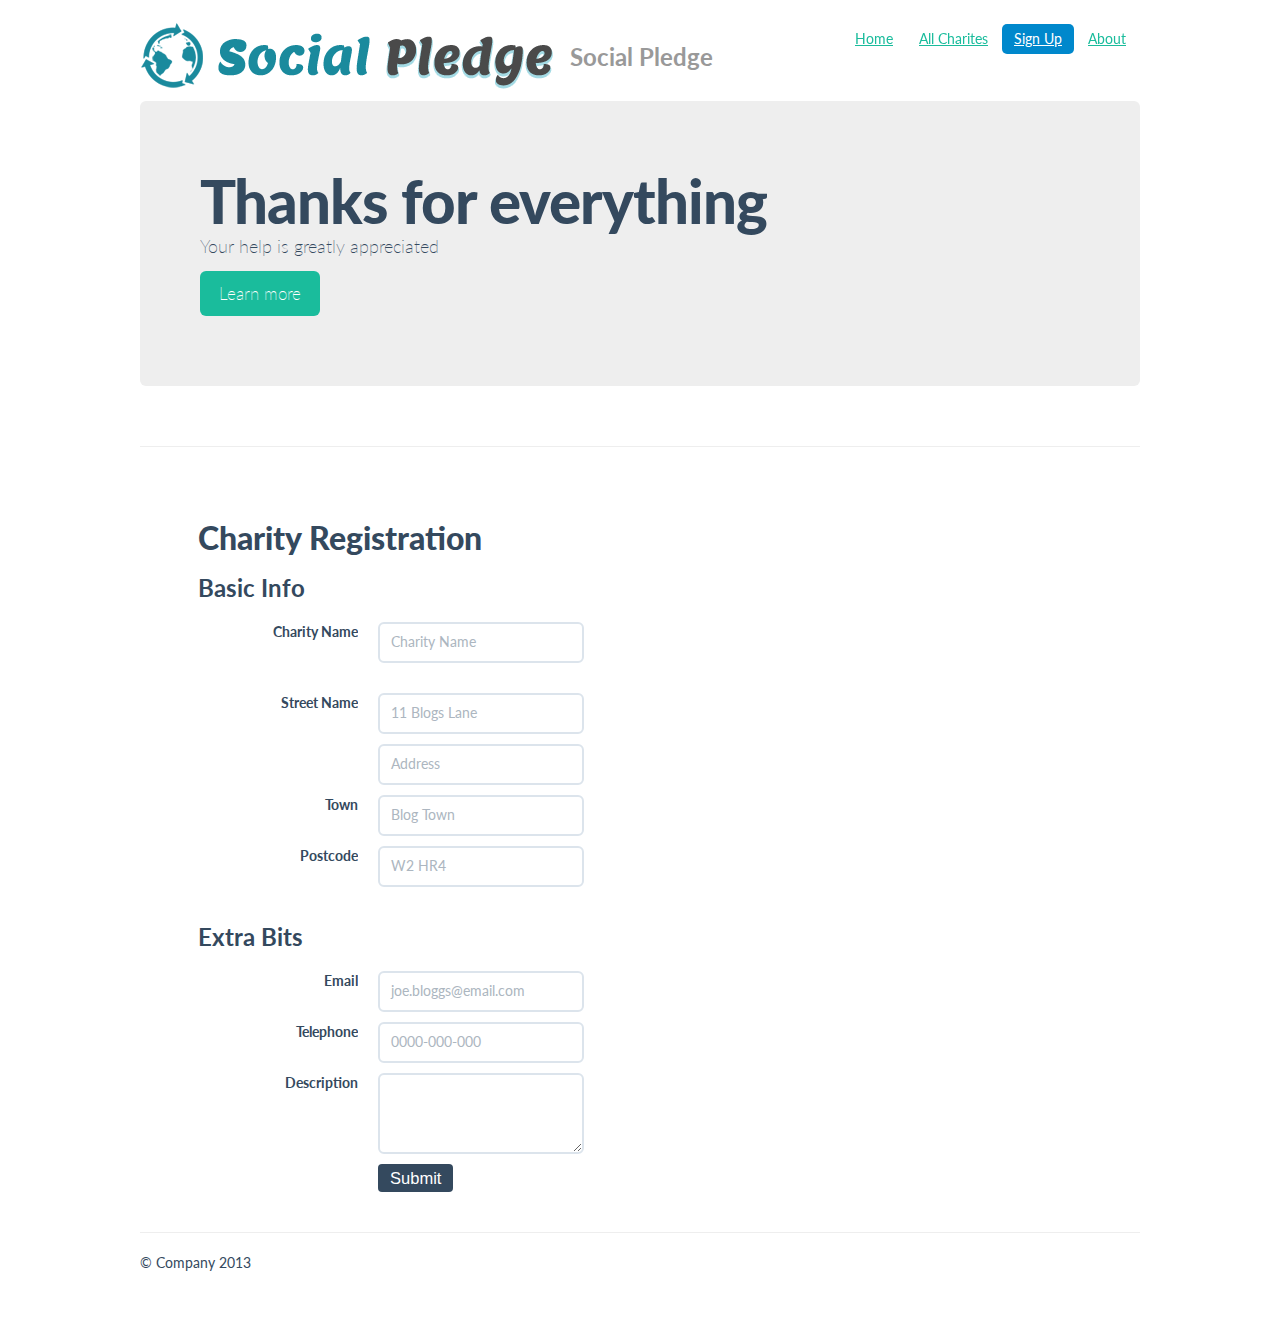
<file: public/charityregister_old.html>
<!DOCTYPE html>
<html lang="en">
  <head>
    <meta charset="utf-8">
    <title>Social Pledge - Sharing is Caring</title>
    <meta name="viewport" content="width=device-width, initial-scale=1.0">
    <meta name="description" content="">
    <meta name="author" content="">

    <!-- Le styles -->
    <link href="assets/css/bootstrap.css" rel="stylesheet">
    <!-- Loading Flat UI -->
    <link href="assets/css/flat-ui.css" rel="stylesheet">
    <link rel="shortcut icon" href="images/favicon.ico">
    
    <style type="text/css">
      body {
        padding-top: 20px;
        padding-bottom: 60px;
      }

      /* Custom container */
      .container {
        margin: 0 auto;
        max-width: 1000px;
      }
      .container > hr {
        margin: 60px 0;
      }

      /* Main marketing message and sign up button */
      .jumbotron {
        margin: 80px 0;
        text-align: center;
      }
      .jumbotron h1 {
        font-size: 100px;
        line-height: 1;
      }
      .jumbotron .lead {
        font-size: 24px;
        line-height: 1.25;
      }
      .jumbotron .btn {
        font-size: 21px;
        padding: 14px 24px;
      }

      /* Supporting marketing content */
      .marketing {
        margin: 60px 0;
      }
      .marketing p + h4 {
        margin-top: 28px;
      }
    </style>
    <link href="assets/css/bootstrap-responsive.css" rel="stylesheet">

    <!-- HTML5 shim, for IE6-8 support of HTML5 elements -->
    <!--[if lt IE 9]>
      <script src="../assets/js/html5shiv.js"></script>
    <![endif]-->

    <!-- Fav and touch icons -->
    <link rel="apple-touch-icon-precomposed" sizes="144x144" href="../assets/ico/apple-touch-icon-144-precomposed.png">
    <link rel="apple-touch-icon-precomposed" sizes="114x114" href="../assets/ico/apple-touch-icon-114-precomposed.png">
      <link rel="apple-touch-icon-precomposed" sizes="72x72" href="../assets/ico/apple-touch-icon-72-precomposed.png">
                    <link rel="apple-touch-icon-precomposed" href="../assets/ico/apple-touch-icon-57-precomposed.png">
                                   <link rel="shortcut icon" href="../assets/ico/favicon.png">
  </head>

  <body>

    <div class="container">

      <div class="masthead">
      <ul class="nav nav-pills pull-right">
           		<li><a href="index.html">Home</a></li>
                <li><a href="allcharities.html">All Charites</a></li>
                <li class="active"><a href="#">Sign Up</a></li>
                <li><a href="about.html">About</a></li>
        </ul><!-- /.navbar -->
        <h3 class="muted"><img src="images/logo.png">Social Pledge</h3>
      </div>
      
      <!-- Jumbotron -->
        <div class="hero-unit">
          <h1>Thanks for everything</h1>
          <p>Your help is greatly appreciated</p>
          <p>
            <a class="btn btn-primary btn-large">
              Learn more
            </a>
          </p>
        </div>
      <hr>

      <!-- Example row of columns -->
      <div class="row-fluid">
      <div class="row">
      <form>
        <div class="span10 offset1">
        <h1>Charity Registration</h1>
        <h3>Basic Info</h3>
           <dl class="dl-horizontal">
 		  	<dt>Charity Name</dt>
 		  	<dd> <input type="text" placeholder="Charity Name"></dd>
		  </dl>       
          <dl class="dl-horizontal">
 		  	<dt>Street Name</dt>
 		  	<dd> <input type="text" placeholder="11 Blogs Lane"></dd>
            <dt></dt>
 		  	<dd> <input type="text" placeholder="Address"></dd>
            <dt>Town</dt>
 		  	<dd> <input type="text" placeholder="Blog Town"></dd>
            <dt>Postcode</dt>
 		  	<dd> <input type="text" placeholder="W2 HR4"></dd>
		  </dl>
          <h3>Extra Bits</h3>
           <dl class="dl-horizontal">
 		  	<dt>Email</dt>
 		  	<dd> <input type="text" placeholder="joe.bloggs@email.com"></dd>
            <dt>Telephone</dt>
 		  	<dd> <input type="text" placeholder="0000-000-000"></dd>
            <dt>Description</dt>
 		  	<dd> <textarea rows="3"></textarea></dd>
            <dt></dt>
 		  	<dd> <button type="submit" class="btn">Submit</button></dd>
		  </dl>         
        </div>
        <div class="span1"></div>
      </div>
      </form>
      <hr>

      <div class="footer">
        <p>&copy; Company 2013</p>
      </div>

    </div> <!-- /container -->

    <!-- Le javascript
    ================================================== -->
    <!-- Placed at the end of the document so the pages load faster -->
    <script src="assets/js/jquery.js"></script>
    <script src="assets/js/bootstrap-transition.js"></script>
    <script src="assets/js/bootstrap-alert.js"></script>
    <script src="assets/js/bootstrap-modal.js"></script>
    <script src="assets/js/bootstrap-dropdown.js"></script>
    <script src="assets/js/bootstrap-scrollspy.js"></script>
    <script src="assets/js/bootstrap-tab.js"></script>
    <script src="assets/js/bootstrap-tooltip.js"></script>
    <script src="assets/js/bootstrap-popover.js"></script>
    <script src="assets/js/bootstrap-button.js"></script>
    <script src="assets/js/bootstrap-collapse.js"></script>
    <script src="assets/js/bootstrap-carousel.js"></script>
    <script src="assets/js/bootstrap-typeahead.js"></script>
    
    <!-- Load JS here for greater good =============================-->
    <script src="assets/js/jquery-1.8.2.min.js"></script>
    <script src="assets/js/jquery-ui-1.10.0.custom.min.js"></script>
    <script src="assets/js/jquery.dropkick-1.0.0.js"></script>
    <script src="assets/js/custom_checkbox_and_radio.js"></script>
    <script src="assets/js/custom_radio.js"></script>
    <script src="assets/js/jquery.tagsinput.js"></script>
    <script src="assets/js/bootstrap-tooltip.js"></script>
    <script src="assets/js/jquery.placeholder.js"></script>
    <script src="http://vjs.zencdn.net/c/video.js"></script>
    <script src="assets/js/application.js"></script>
    <!--[if lt IE 8]>
      <script src="js/icon-font-ie7.js"></script>
      <script src="js/icon-font-ie7-24.js"></script>
    <![endif]-->

  </body>
</html>
</file>
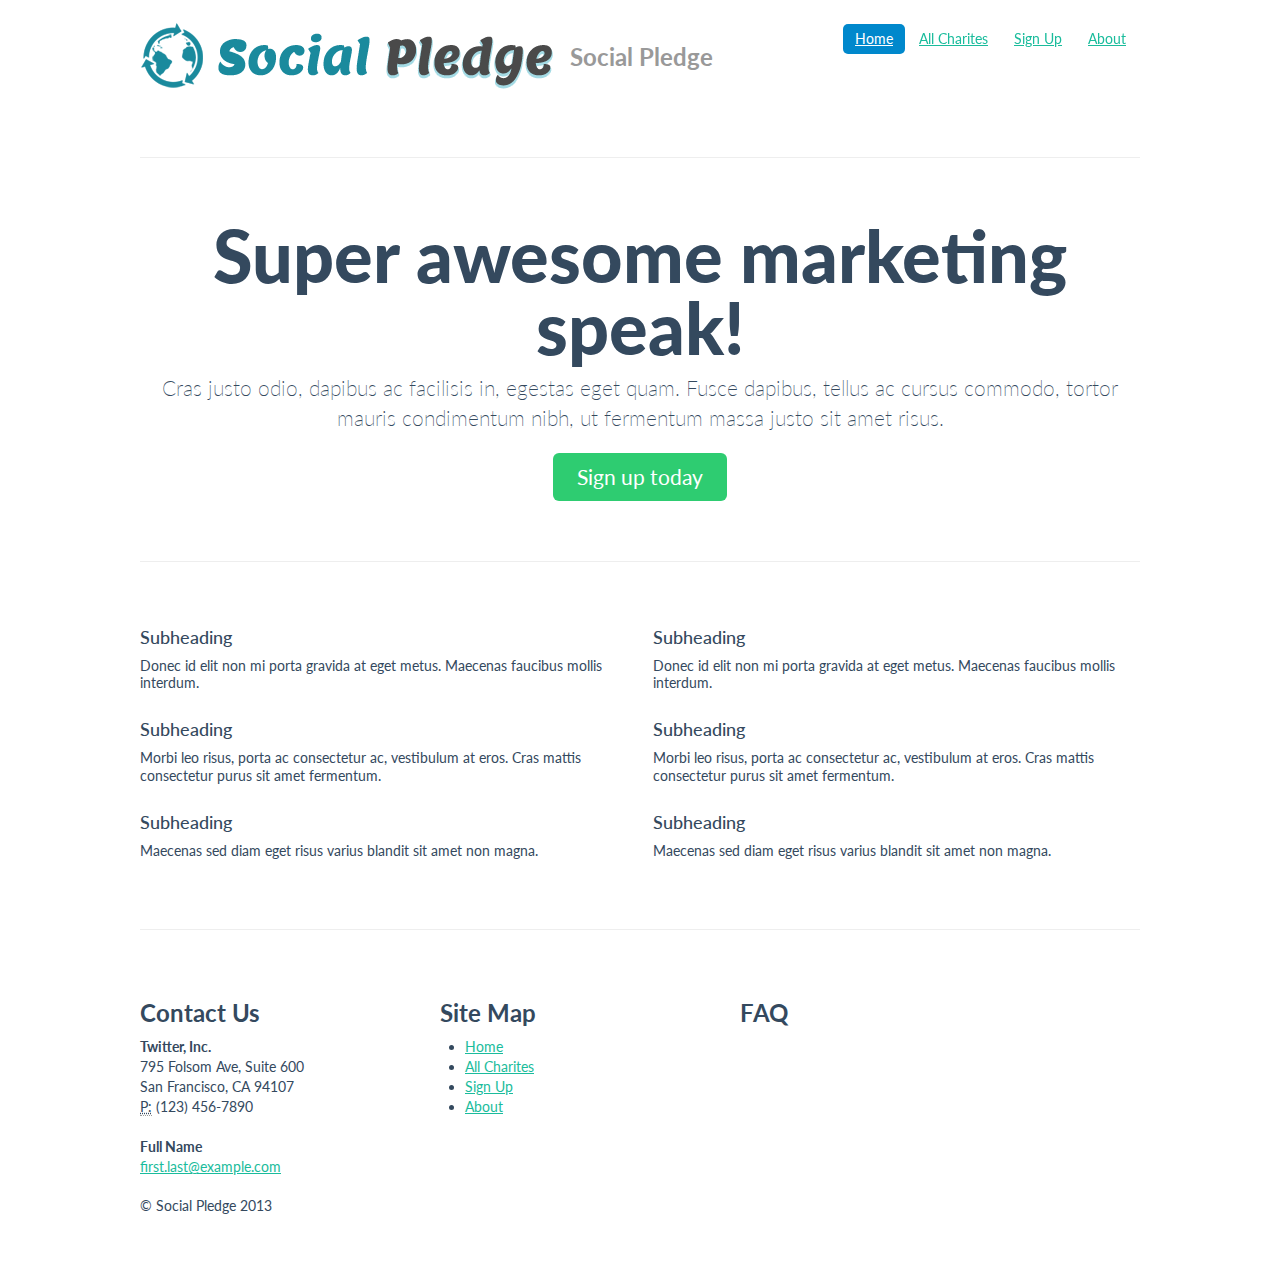
<file: public/template.html>
<!DOCTYPE html>
<html lang="en">
  <head>
    <meta charset="utf-8">
    <title>Social Pledge - Sharing is Caring</title>
    <meta name="viewport" content="width=device-width, initial-scale=1.0">
    <meta name="description" content="">
    <meta name="author" content="">

    <!-- Le styles -->
    <link href="assets/css/bootstrap.css" rel="stylesheet">
    <!-- Loading Flat UI -->
    <link href="assets/css/flat-ui.css" rel="stylesheet">
    <link rel="shortcut icon" href="images/favicon.ico">
    
    <style type="text/css">
      body {
        padding-top: 20px;
        padding-bottom: 40px;
      }

      /* Custom container */
      .container {
        margin: 0 auto;
        max-width: 1000px;
      }
      .container > hr {
        margin: 60px 0;
      }

      /* Main marketing message and sign up button */
      .jumbotron {
        margin: 60px 0;
        text-align: center;
      }
      .jumbotron h1 {
        font-size: 72px;
        line-height: 1;
      }
      .jumbotron .btn {
        font-size: 21px;
        padding: 14px 24px;
      }

      /* Supporting marketing content */
      .marketing {
        margin: 60px 0;
      }
      .marketing p + h4 {
        margin-top: 28px;
      }
    </style>
    <link href="assets/css/bootstrap-responsive.css" rel="stylesheet">

    <!-- HTML5 shim, for IE6-8 support of HTML5 elements -->
    <!--[if lt IE 9]>
      <script src="../assets/js/html5shiv.js"></script>
    <![endif]-->

    <!-- Fav and touch icons -->
    <link rel="apple-touch-icon-precomposed" sizes="144x144" href="../assets/ico/apple-touch-icon-144-precomposed.png">
    <link rel="apple-touch-icon-precomposed" sizes="114x114" href="../assets/ico/apple-touch-icon-114-precomposed.png">
      <link rel="apple-touch-icon-precomposed" sizes="72x72" href="../assets/ico/apple-touch-icon-72-precomposed.png">
                    <link rel="apple-touch-icon-precomposed" href="../assets/ico/apple-touch-icon-57-precomposed.png">
                                   <link rel="shortcut icon" href="../assets/ico/favicon.png">
  </head>

  <body>

    <div class="container">

      <div class="masthead">
        <ul class="nav nav-pills pull-right">
           <li class="active"><a href="#">Home</a></li>
           <li><a href="allcharities.html">All Charites</a></li>
           <li><a href="charityregister.html">Sign Up</a></li>
           <li><a href="about.html">About</a></li>
        </ul>
        <h3 class="muted"><img src="images/logo.png">Social Pledge</h3>
      </div>

      <hr>

      <div class="jumbotron">
        <h1>Super awesome marketing speak!</h1>
        <p class="lead">Cras justo odio, dapibus ac facilisis in, egestas eget quam. Fusce dapibus, tellus ac cursus commodo, tortor mauris condimentum nibh, ut fermentum massa justo sit amet risus.</p>
        <a class="btn btn-large btn-success" href="#">Sign up today</a>
      </div>

      <hr>

      <div class="row-fluid marketing">
        <div class="span6">
          <h4>Subheading</h4>
          <p>Donec id elit non mi porta gravida at eget metus. Maecenas faucibus mollis interdum.</p>

          <h4>Subheading</h4>
          <p>Morbi leo risus, porta ac consectetur ac, vestibulum at eros. Cras mattis consectetur purus sit amet fermentum.</p>

          <h4>Subheading</h4>
          <p>Maecenas sed diam eget risus varius blandit sit amet non magna.</p>
        </div>

        <div class="span6">
          <h4>Subheading</h4>
          <p>Donec id elit non mi porta gravida at eget metus. Maecenas faucibus mollis interdum.</p>

          <h4>Subheading</h4>
          <p>Morbi leo risus, porta ac consectetur ac, vestibulum at eros. Cras mattis consectetur purus sit amet fermentum.</p>

          <h4>Subheading</h4>
          <p>Maecenas sed diam eget risus varius blandit sit amet non magna.</p>
        </div>
      </div>

      <hr>

      <div class="footer">
      <div class="row">
        <div class="span3">
        	<h3>Contact Us</h3>
            <address>
  				<strong>Twitter, Inc.</strong><br>
  					795 Folsom Ave, Suite 600<br>
  					San Francisco, CA 94107<br>
  					<abbr title="Phone">P:</abbr> (123) 456-7890
				</address>
 
			<address>
  				<strong>Full Name</strong><br>
  					<a href="mailto:#">first.last@example.com</a>
			</address>
        </div>
        <div class="span3">
        	<h3>Site Map</h3>
            <ul>
            	<li class="active"><a href="index.html">Home</a></li>
           		<li><a href="allcharities.html">All Charites</a></li>
           		<li><a href="charityregister.html">Sign Up</a></li>
           		<li><a href="about.html">About</a></li>
            </ul>
        </div>
        <div class="span3">
        <h3>FAQ</h3>
        
        </div>
        </div>
       	<p>&copy; Social Pledge 2013</p>

      </div>

    </div> <!-- /container -->

    <!-- Le javascript
    ================================================== -->
    <!-- Placed at the end of the document so the pages load faster -->
    <script src="assets/js/jquery.js"></script>
    <script src="assets/js/bootstrap-transition.js"></script>
    <script src="assets/js/bootstrap-alert.js"></script>
    <script src="assets/js/bootstrap-modal.js"></script>
    <script src="assets/js/bootstrap-dropdown.js"></script>
    <script src="assets/js/bootstrap-scrollspy.js"></script>
    <script src="assets/js/bootstrap-tab.js"></script>
    <script src="assets/js/bootstrap-tooltip.js"></script>
    <script src="assets/js/bootstrap-popover.js"></script>
    <script src="assets/js/bootstrap-button.js"></script>
    <script src="assets/js/bootstrap-collapse.js"></script>
    <script src="assets/js/bootstrap-carousel.js"></script>
    <script src="assets/js/bootstrap-typeahead.js"></script>
    
    <!-- Load JS here for greater good =============================-->
    <script src="assets/js/jquery-1.8.2.min.js"></script>
    <script src="assets/js/jquery-ui-1.10.0.custom.min.js"></script>
    <script src="assets/js/jquery.dropkick-1.0.0.js"></script>
    <script src="assets/js/custom_checkbox_and_radio.js"></script>
    <script src="assets/js/custom_radio.js"></script>
    <script src="assets/js/jquery.tagsinput.js"></script>
    <script src="assets/js/bootstrap-tooltip.js"></script>
    <script src="assets/js/jquery.placeholder.js"></script>
    <script src="http://vjs.zencdn.net/c/video.js"></script>
    <script src="assets/js/application.js"></script>
    <!--[if lt IE 8]>
      <script src="js/icon-font-ie7.js"></script>
      <script src="js/icon-font-ie7-24.js"></script>
    <![endif]-->
  </body>
</html>
</file>
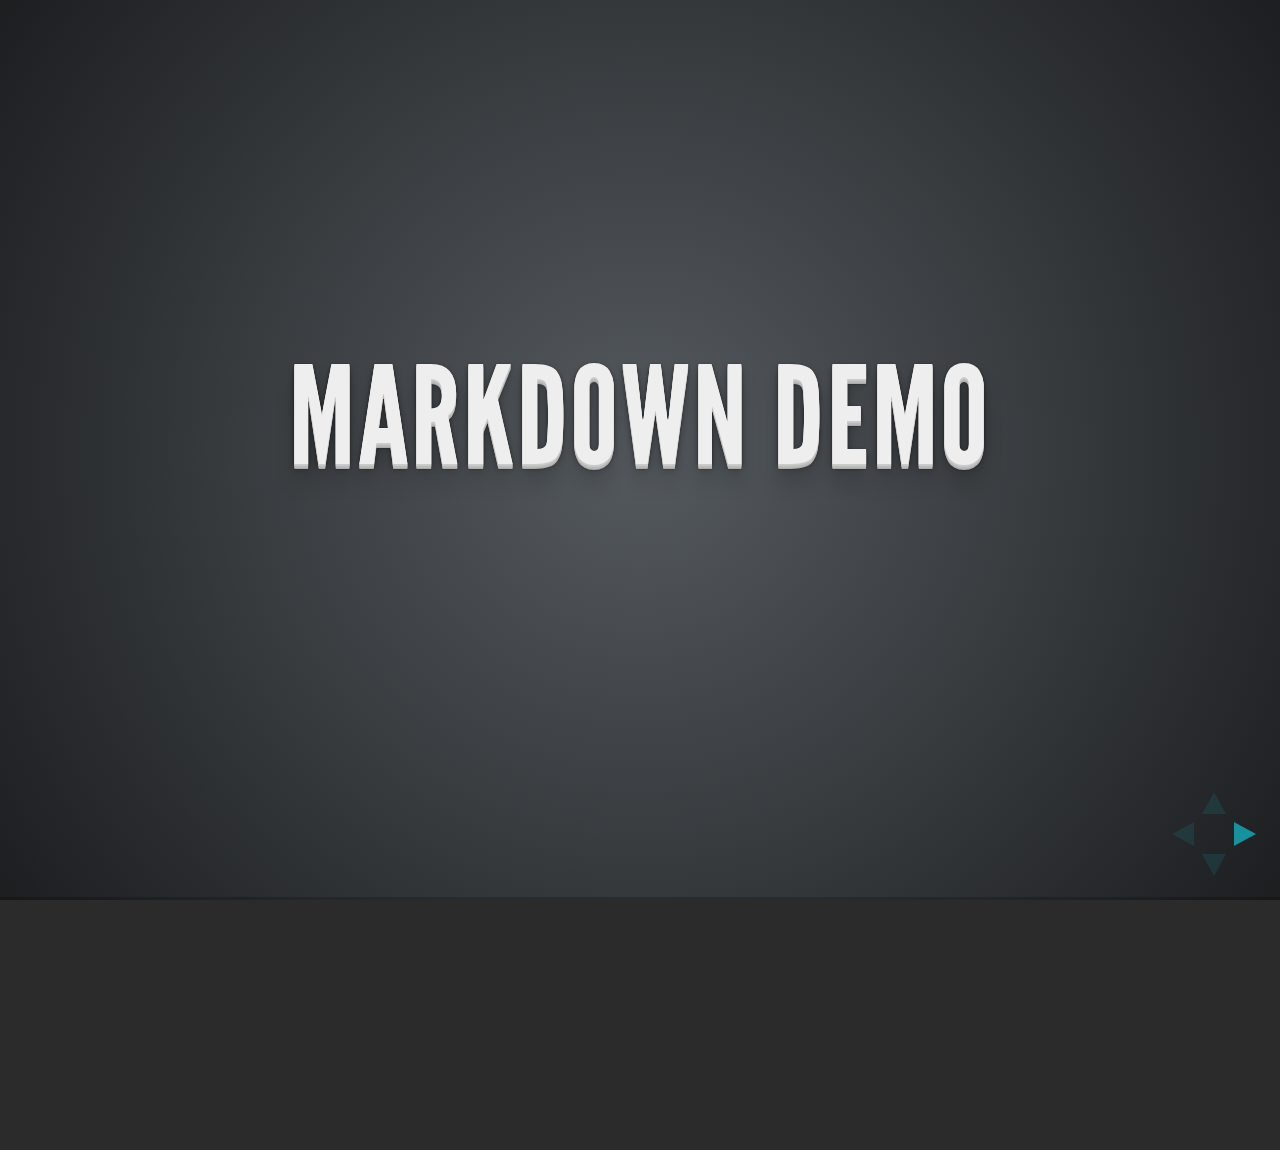
<file: Presentation/plugin/markdown/example.html>
<!doctype html>
<html lang="en">

	<head>
		<meta charset="utf-8">

		<title>reveal.js - Markdown Demo</title>

		<link rel="stylesheet" href="../../css/reveal.css">
		<link rel="stylesheet" href="../../css/theme/default.css" id="theme">
	</head>

	<body>

		<div class="reveal">

			<div class="slides">

                <!-- Use external markdown resource, and separate slides by three newlines; vertical slides by two newlines -->
                <section data-markdown="example.md" data-separator="^\n\n\n" data-vertical="^\n\n"></section>

                <!-- Slides are separated by three dashes (quick 'n dirty regular expression) -->
                <section data-markdown data-separator="---">
                    <script type="text/template">
                        ## Demo 1
                        Slide 1
                        ---
                        ## Demo 1
                        Slide 2
                        ---
                        ## Demo 1
                        Slide 3
                    </script>
                </section>

                <!-- Slides are separated by newline + three dashes + newline, vertical slides identical but two dashes -->
                <section data-markdown data-separator="^\n---\n$" data-vertical="^\n--\n$">
                    <script type="text/template">
                        ## Demo 2
                        Slide 1.1

                        --

                        ## Demo 2
                        Slide 1.2

                        ---

                        ## Demo 2
                        Slide 2
                    </script>
                </section>

                <!-- No "extra" slides, since there are no separators defined (so they'll become horizontal rulers) -->
                <section data-markdown>
                    <script type="text/template">
                        A

                        ---

                        B

                        ---

                        C
                    </script>
                </section>

            </div>
		</div>

		<script src="../../lib/js/head.min.js"></script>
		<script src="../../js/reveal.js"></script>

		<script>

			Reveal.initialize({
				controls: true,
				progress: true,
				history: true,
				center: true,

				theme: Reveal.getQueryHash().theme,
				transition: Reveal.getQueryHash().transition || 'default',

				// Optional libraries used to extend on reveal.js
				dependencies: [
					{ src: '../../lib/js/classList.js', condition: function() { return !document.body.classList; } },
					{ src: 'showdown.js', condition: function() { return !!document.querySelector( '[data-markdown]' ); } },
					{ src: 'markdown.js', condition: function() { return !!document.querySelector( '[data-markdown]' ); } }
				]
			});

		</script>

	</body>
</html>
</file>
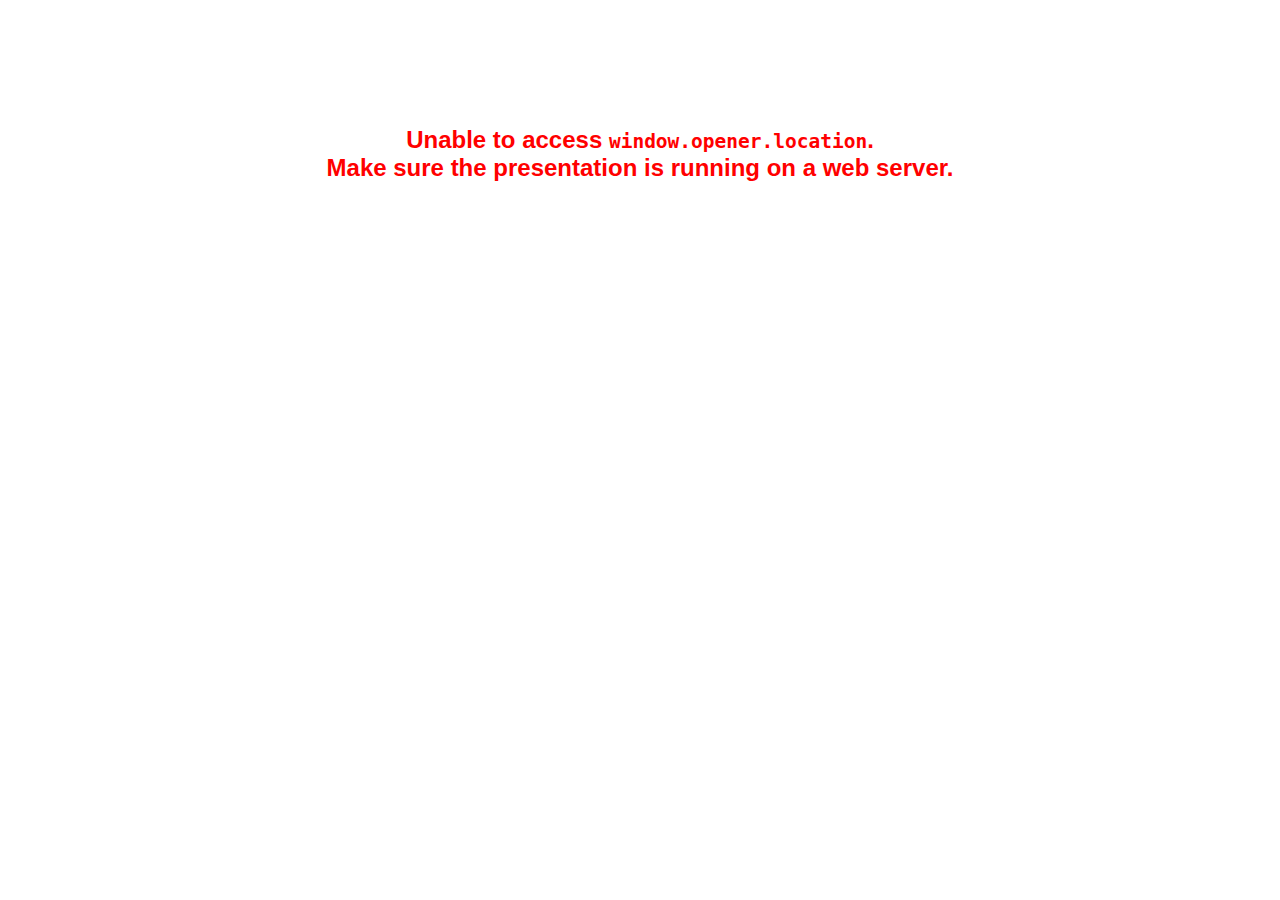
<file: Presentation/plugin/notes/notes.html>
<!doctype html>
<html lang="en">
	<head>
		<meta charset="utf-8">

		<title>reveal.js - Slide Notes</title>

		<style>
			body {
				font-family: Helvetica;
			}

			#notes {
				font-size: 24px;
				width: 640px;
				margin-top: 5px;
			}

			#wrap-current-slide {
				width: 640px;
				height: 512px;
				float: left;
				overflow: hidden;
			}

			#current-slide {
				width: 1280px;
				height: 1024px;
				border: none;

				-webkit-transform-origin: 0 0;
				   -moz-transform-origin: 0 0;
					-ms-transform-origin: 0 0;
					 -o-transform-origin: 0 0;
						transform-origin: 0 0;

				-webkit-transform: scale(0.5);
				   -moz-transform: scale(0.5);
					-ms-transform: scale(0.5);
					 -o-transform: scale(0.5);
						transform: scale(0.5);
			}

			#wrap-next-slide {
				width: 448px;
				height: 358px;
				float: left;
				margin: 0 0 0 10px;
				overflow: hidden;
			}

			#next-slide {
				width: 1280px;
				height: 1024px;
				border: none;

				-webkit-transform-origin: 0 0;
				   -moz-transform-origin: 0 0;
					-ms-transform-origin: 0 0;
					 -o-transform-origin: 0 0;
						transform-origin: 0 0;

				-webkit-transform: scale(0.35);
				   -moz-transform: scale(0.35);
					-ms-transform: scale(0.35);
					 -o-transform: scale(0.35);
						transform: scale(0.35);
			}

			.slides {
				position: relative;
				margin-bottom: 10px;
				border: 1px solid black;
				border-radius: 2px;
				background: rgb(28, 30, 32);
			}

			.slides span {
				position: absolute;
				top: 3px;
				left: 3px;
				font-weight: bold;
				font-size: 14px;
				color: rgba( 255, 255, 255, 0.9 );
			}

			.error {
				font-weight: bold;
				color: red;
				font-size: 1.5em;
				text-align: center;
				margin-top: 10%;
			}

			.error code {
				font-family: monospace;
			}

			.time {
				width: 448px;
				margin: 30px 0 0 10px;
				float: left;
				text-align: center;
				opacity: 0;

				-webkit-transition: opacity 0.4s;
				   -moz-transition: opacity 0.4s;
				     -o-transition: opacity 0.4s;
				        transition: opacity 0.4s;
			}

			.elapsed,
			.clock {
				color: #333;
				font-size: 2em;
				text-align: center;
				display: inline-block;
				padding: 0.5em;
				background-color: #eee;
				border-radius: 10px;
			}

			.elapsed h2,
			.clock h2 {
				font-size: 0.8em;
				line-height: 100%;
				margin: 0;
				color: #aaa;
			}

			.elapsed .mute {
				color: #ddd;
			}

		</style>
	</head>

	<body>

		<div id="wrap-current-slide" class="slides">
			<script>document.write( '<iframe width="1280" height="1024" id="current-slide" src="'+ window.opener.location.href +'"></iframe>' );</script>
		</div>

		<div id="wrap-next-slide" class="slides">
			<script>document.write( '<iframe width="640" height="512" id="next-slide" src="'+ window.opener.location.href +'"></iframe>' );</script>
			<span>UPCOMING:</span>
		</div>

		<div class="time">
			<div class="clock">
				<h2>Time</h2>
				<span id="clock">0:00:00 AM</span>
			</div>
			<div class="elapsed">
				<h2>Elapsed</h2>
				<span id="hours">00</span><span id="minutes">:00</span><span id="seconds">:00</span>
			</div>
		</div>

		<div id="notes"></div>

		<script src="../../plugin/markdown/showdown.js"></script>
		<script>

			window.addEventListener( 'load', function() {

				if( window.opener && window.opener.location && window.opener.location.href ) {

					var notes = document.getElementById( 'notes' ),
						currentSlide = document.getElementById( 'current-slide' ),
						nextSlide = document.getElementById( 'next-slide' );

					window.addEventListener( 'message', function( event ) {
						var data = JSON.parse( event.data );
						// No need for updating the notes in case of fragment changes
						if ( data.notes !== undefined) {
							if( data.markdown ) {
								notes.innerHTML = (new Showdown.converter()).makeHtml( data.notes );
							}
							else {
								notes.innerHTML = data.notes;
							}
						}

						// Showing and hiding fragments
						if( data.fragment === 'next' ) {
							currentSlide.contentWindow.Reveal.nextFragment();
						}
						else if( data.fragment === 'prev' ) {
							currentSlide.contentWindow.Reveal.prevFragment();
						}
						else {
							// Update the note slides
							currentSlide.contentWindow.Reveal.slide( data.indexh, data.indexv );
							nextSlide.contentWindow.Reveal.slide( data.nextindexh, data.nextindexv );
						}

					}, false );

					var start = new Date(),
						timeEl = document.querySelector( '.time' ),
						clockEl = document.getElementById( 'clock' ),
						hoursEl = document.getElementById( 'hours' ),
						minutesEl = document.getElementById( 'minutes' ),
						secondsEl = document.getElementById( 'seconds' );

					setInterval( function() {

						timeEl.style.opacity = 1;

						var diff, hours, minutes, seconds,
							now = new Date();

						diff = now.getTime() - start.getTime();
						hours = parseInt( diff / ( 1000 * 60 * 60 ) );
						minutes = parseInt( ( diff / ( 1000 * 60 ) ) % 60 );
						seconds = parseInt( ( diff / 1000 ) % 60 );

						clockEl.innerHTML = now.toLocaleTimeString();
						hoursEl.innerHTML = zeroPadInteger( hours );
						hoursEl.className = hours > 0 ? "" : "mute";
						minutesEl.innerHTML = ":" + zeroPadInteger( minutes );
						minutesEl.className = minutes > 0 ? "" : "mute";
						secondsEl.innerHTML = ":" + zeroPadInteger( seconds );

					}, 1000 );

					// Navigate the main window when the notes slide changes
					currentSlide.contentWindow.Reveal.addEventListener( 'slidechanged', function( event ) {

						window.opener.Reveal.slide( event.indexh, event.indexv );

					} );

				}
				else {

					document.body.innerHTML =  '<p class="error">Unable to access <code>window.opener.location</code>.<br>Make sure the presentation is running on a web server.</p>';

				}


			}, false );

			function zeroPadInteger( num ) {
				var str = "00" + parseInt( num );
				return str.substring( str.length - 2 );
			}

		</script>
	</body>
</html>
</file>
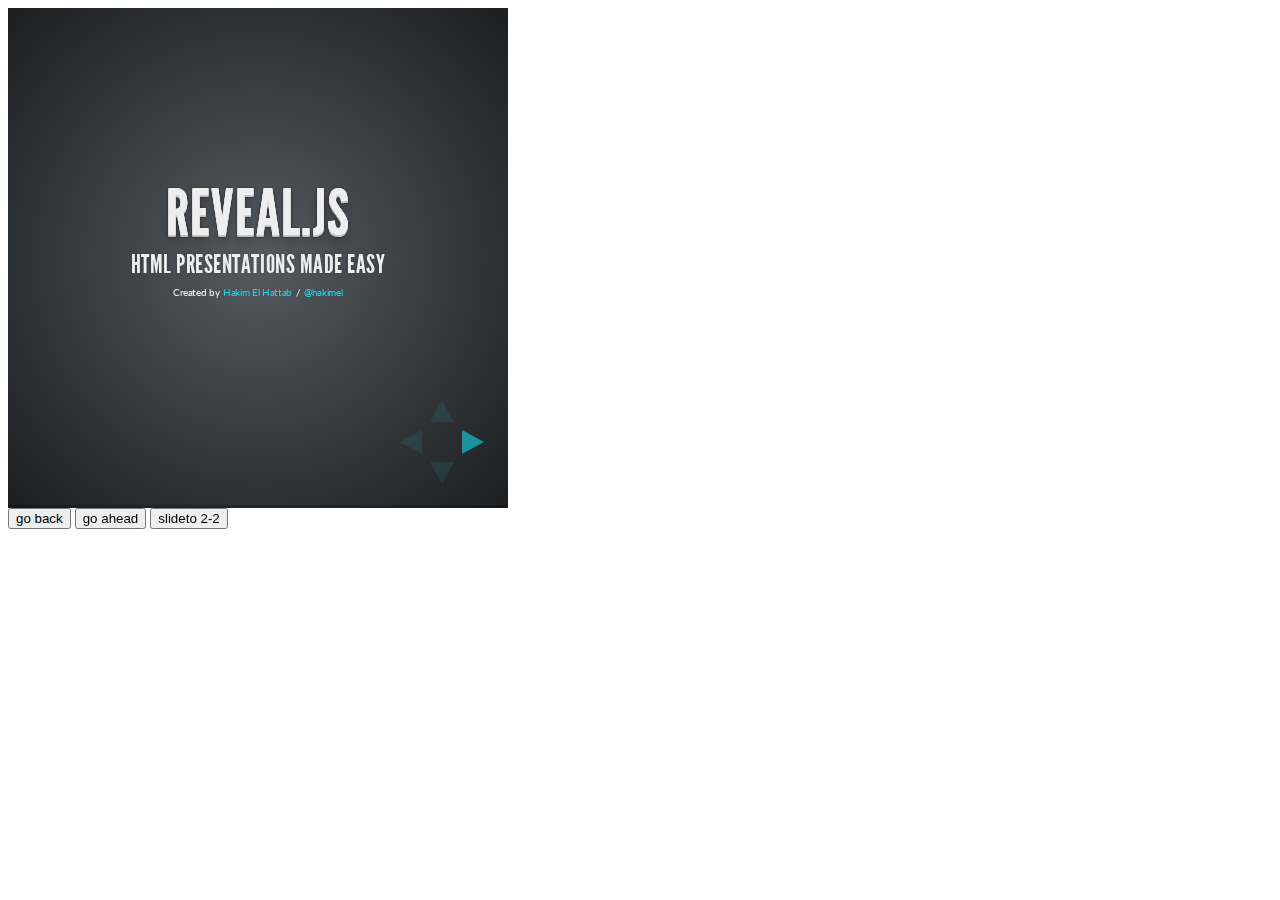
<file: Presentation/plugin/postmessage/example.html>
<html>
	<body>

		<iframe id="reveal" src="../../index.html" style="border: 0;" width="500" height="500"></iframe>

		<div>
			<input id="back" type="button" value="go back"/>
			<input id="ahead" type="button" value="go ahead"/>
			<input id="slideto" type="button" value="slideto 2-2"/>
		</div>

		<script>

			(function (){

				var back = document.getElementById( 'back' ),
						ahead = document.getElementById( 'ahead' ),
						slideto = document.getElementById( 'slideto' ),
						reveal =  window.frames[0];

					back.addEventListener( 'click', function () {
						
					reveal.postMessage( JSON.stringify({method: 'prev', args: []}), '*' );
				}, false );

				ahead.addEventListener( 'click', function (){
					reveal.postMessage( JSON.stringify({method: 'next', args: []}), '*' );
				}, false );

				slideto.addEventListener( 'click', function (){
					reveal.postMessage( JSON.stringify({method: 'slide', args: [2,2]}), '*' );
				}, false );

			}());

		</script>

	</body>
</html>
</file>
<file: public/assets/css/flat-ui.css>
@import url("http://fonts.googleapis.com/css?family=Lato:400,700,900,400italic");
@font-face {
  font-family: "Flat-UI-Icons-16";
  src: url("../fonts/Flat-UI-Icons-16.eot");
  src: url("../fonts/Flat-UI-Icons-16.eot?#iefix") format("embedded-opentype"), url("../fonts/Flat-UI-Icons-16.woff") format("woff"), url("../fonts/Flat-UI-Icons-16.ttf") format("truetype"), url("../fonts/Flat-UI-Icons-16.svg#Flat-UI-Icons-16") format("svg");
  font-weight: normal;
  font-style: normal; }

/* Use the following CSS code if you want to use data attributes for inserting your icons */
[data-icon]:before {
  font-family: "Flat-UI-Icons-16";
  content: attr(data-icon);
  speak: none;
  font-weight: normal;
  line-height: 1;
  -webkit-font-smoothing: antialiased; }

/* Use the following CSS code if you want to have a class per icon */
/*Instead of a list of all class selectors,
 *you can use the generic selector below, but it's slower:
 *[class*="fui-"]:before { */
.fui-volume-16:before, .fui-video-16:before, .fui-time-16:before, .fui-settings-16:before, .fui-plus-16:before, .fui-new-16:before, .fui-menu-16:before, .fui-man-16:before, .fui-mail-16:before, .fui-lock-16:before, .fui-location-16:before, .fui-heart-16:before, .fui-eye-16:before, .fui-cross-16:before, .fui-cmd-16:before, .fui-checkround-16:before, .fui-checkmark-16:before, .fui-camera-16:before, .fui-calendar-16:before, .fui-bubble-16:before {
  font-family: "Flat-UI-Icons-16";
  speak: none;
  font-style: normal;
  font-weight: normal;
  line-height: 1;
  -webkit-font-smoothing: antialiased; }

.fui-volume-16:before {
  content: "\e000"; }

.fui-video-16:before {
  content: "\e001"; }

.fui-time-16:before {
  content: "\e002"; }

.fui-settings-16:before {
  content: "\e003"; }

.fui-plus-16:before {
  content: "\e004"; }

.fui-new-16:before {
  content: "\e005"; }

.fui-menu-16:before {
  content: "\e006"; }

.fui-man-16:before {
  content: "\e007"; }

.fui-mail-16:before {
  content: "\e008"; }

.fui-lock-16:before {
  content: "\e009"; }

.fui-location-16:before {
  content: "\e00a"; }

.fui-heart-16:before {
  content: "\e00b"; }

.fui-eye-16:before {
  content: "\e00c"; }

.fui-cross-16:before {
  content: "\e00d"; }

.fui-cmd-16:before {
  content: "\e00e"; }

.fui-checkround-16:before {
  content: "\e00f"; }

.fui-checkmark-16:before {
  content: "\e010"; }

.fui-camera-16:before {
  content: "\e011"; }

.fui-calendar-16:before {
  content: "\e012"; }

.fui-bubble-16:before {
  content: "\e013"; }

@font-face {
  font-family: "Flat-UI-Icons-24";
  src: url("../fonts/Flat-UI-Icons-24.eot");
  src: url("../fonts/Flat-UI-Icons-24.eot?#iefix") format("embedded-opentype"), url("../fonts/Flat-UI-Icons-24.woff") format("woff"), url("../fonts/Flat-UI-Icons-24.ttf") format("truetype"), url("../fonts/Flat-UI-Icons-24.svg#Flat-UI-Icons-24") format("svg");
  font-weight: normal;
  font-style: normal; }

/* Use the following CSS code if you want to use data attributes for inserting your icons */
[data-icon]:before {
  font-family: "Flat-UI-Icons-24";
  content: attr(data-icon);
  speak: none;
  font-weight: normal;
  line-height: 1;
  -webkit-font-smoothing: antialiased; }

/* Use the following CSS code if you want to have a class per icon */
/*Instead of a list of all class selectors,
 *you can use the generic selector below, but it's slower:
 *[class*="fui-"]:before { */
.fui-video-24:before, .fui-time-24:before, .fui-settings-24:before, .fui-plus-24:before, .fui-new-24:before, .fui-menu-24:before, .fui-man-24:before, .fui-mail-24:before, .fui-lock-24:before, .fui-location-24:before, .fui-heart-24:before, .fui-eye-24:before, .fui-cross-24:before, .fui-cmd-24:before, .fui-checkround-24:before, .fui-checkmark-24:before, .fui-calendar-24:before, .fui-bubble-24:before, .fui-volume-24:before, .fui-camera-24:before {
  font-family: "Flat-UI-Icons-24";
  speak: none;
  font-style: normal;
  font-weight: normal;
  line-height: 1;
  -webkit-font-smoothing: antialiased; }

.fui-video-24:before {
  content: "\e000"; }

.fui-time-24:before {
  content: "\e001"; }

.fui-settings-24:before {
  content: "\e002"; }

.fui-plus-24:before {
  content: "\e003"; }

.fui-new-24:before {
  content: "\e005"; }

.fui-menu-24:before {
  content: "\e006"; }

.fui-man-24:before {
  content: "\e007"; }

.fui-mail-24:before {
  content: "\e008"; }

.fui-lock-24:before {
  content: "\e009"; }

.fui-location-24:before {
  content: "\e00a"; }

.fui-heart-24:before {
  content: "\e00b"; }

.fui-eye-24:before {
  content: "\e00c"; }

.fui-cross-24:before {
  content: "\e00d"; }

.fui-cmd-24:before {
  content: "\e00e"; }

.fui-checkround-24:before {
  content: "\e00f"; }

.fui-checkmark-24:before {
  content: "\e010"; }

.fui-calendar-24:before {
  content: "\e011"; }

.fui-bubble-24:before {
  content: "\e012"; }

.fui-volume-24:before {
  content: "\e013"; }

.fui-camera-24:before {
  content: "\e004"; }

body {
  color: #34495e;
  font: 14px/1.231 "Lato", sans-serif; }

a {
  color: #1abc9c;
  text-decoration: underline;
  -webkit-transition: 0.25s;
  -moz-transition: 0.25s;
  -o-transition: 0.25s;
  transition: 0.25s;
  -webkit-backface-visibility: hidden; }
  a:hover {
    color: #2ecc71;
    text-decoration: none; }

h1 {
  font-size: 32px;
  font-weight: 900; }

h2 {
  font-size: 26px;
  font-weight: 700;
  margin-bottom: 2px; }

h3 {
  font-size: 24px;
  font-weight: 700;
  margin-bottom: 4px;
  margin-top: 2px; }

h4 {
  font-size: 18px;
  font-weight: 500;
  margin-top: 4px; }

h5 {
  font-size: 16px;
  font-weight: 500;
  text-transform: uppercase; }

h6 {
  font-size: 13px;
  font-weight: 500;
  text-transform: uppercase; }

.btn {
  border: none;
  background: #34495e;
  color: white;
  font-size: 16.5px;
  text-decoration: none;
  text-shadow: none;
  -webkit-box-shadow: none;
  -moz-box-shadow: none;
  box-shadow: none;
  -webkit-transition: 0.25s;
  -moz-transition: 0.25s;
  -o-transition: 0.25s;
  transition: 0.25s;
  -webkit-backface-visibility: hidden; }
  .btn:hover, .btn:focus {
    background-color: #4e6d8d;
    color: white;
    -webkit-transition: 0.25s;
    -moz-transition: 0.25s;
    -o-transition: 0.25s;
    transition: 0.25s;
    -webkit-backface-visibility: hidden; }
  .btn:active, .btn.active {
    background-color: #2c3e50;
    color: rgba(255, 255, 255, 0.75);
    -webkit-box-shadow: none;
    -moz-box-shadow: none;
    box-shadow: none; }
  .btn.disabled, .btn[disabled] {
    background-color: #95a5a6;
    color: white; }
  .btn.btn-large {
    padding-bottom: 12px;
    padding-top: 13px; }
  .btn.btn-primary {
    background-color: #1abc9c; }
    .btn.btn-primary:hover, .btn.btn-primary:focus {
      background-color: #2fe2bf; }
    .btn.btn-primary:active, .btn.btn-primary.active {
      background-color: #16a085; }
  .btn.btn-info {
    background-color: #3498db; }
    .btn.btn-info:hover, .btn.btn-info:focus {
      background-color: #5dade2; }
    .btn.btn-info:active, .btn.btn-info.active {
      background-color: #2383c4; }
  .btn.btn-danger {
    background-color: #e74c3c; }
    .btn.btn-danger:hover, .btn.btn-danger:focus {
      background-color: #ec7063; }
    .btn.btn-danger:active, .btn.btn-danger.active {
      background-color: #dc2d1b; }
  .btn.btn-success {
    background-color: #2ecc71; }
    .btn.btn-success:hover, .btn.btn-success:focus {
      background-color: #55d98d; }
    .btn.btn-success:active, .btn.btn-success.active {
      background-color: #27ad60; }
  .btn.btn-warning {
    background-color: #f1c40f; }
    .btn.btn-warning:hover, .btn.btn-warning:focus {
      background-color: #f4d03f; }
    .btn.btn-warning:active, .btn.btn-warning.active {
      background-color: #cea70c; }
  .btn-toolbar .btn {
    font-size: 18px;
    padding: 10px 14px 9px; }
    .btn-toolbar .btn:first-child {
      -webkit-border-radius: 6px 0 0 6px;
      -moz-border-radius: 6px 0 0 6px;
      border-radius: 6px 0 0 6px; }
    .btn-toolbar .btn:last-child {
      -webkit-border-radius: 0 6px 6px 0;
      -moz-border-radius: 0 6px 6px 0;
      border-radius: 0 6px 6px 0; }

.btn-toolbar .btn.active {
  color: white; }

.demo-headline {
  padding: 73px 0 110px;
  text-align: center; }

.demo-logo {
  font-size: 90px;
  font-weight: 900;
  letter-spacing: -2px;
  line-height: 100px; }
  .demo-logo .logo {
    background: url("../images/demo/logo-mask.png") center 0 no-repeat;
    background-size: 256px 186px;
    height: 186px;
    margin: 0 auto 26px;
    overflow: hidden;
    text-indent: -9999em;
    width: 256px; }
  .demo-logo small {
    color: rgba(52, 73, 94, 0.3);
    display: block;
    font-size: 22px;
    font-weight: 700;
    letter-spacing: -1px;
    padding-top: 5px; }

.demo-row {
  margin-bottom: 20px; }

.demo-panel-title {
  margin-bottom: 20px;
  padding-top: 20px; }
  .demo-panel-title small {
    color: #bfc1c3;
    font-size: inherit;
    font-weight: 400; }

.demo-navigation {
  margin-bottom: -4px;
  margin-top: -10px; }

.demo-pager {
  margin-top: -10px; }

.demo-tooltips {
  height: 126px; }
  .demo-tooltips .tooltip {
    left: -8px !important;
    position: relative !important;
    top: -8px !important; }

.demo-headings {
  margin-bottom: 12px; }

.demo-tiles {
  margin-bottom: 46px; }

.demo-icons {
  margin-bottom: 115px; }

.demo-icons-24 {
  font-size: 24px;
  margin-bottom: 38px;
  position: relative; }
  .demo-icons-24 span {
    margin: 0 0 0 18px; }
    .demo-icons-24 span:first-child {
      margin-left: 0; }

.demo-icons-16 {
  font-size: 16px;
  margin: 0 0 38px 5px;
  position: relative; }
  .demo-icons-16 span {
    margin: 0 0 0 28px; }
    .demo-icons-16 span:first-child {
      margin-left: 0; }

.demo-icons-tooltip {
  bottom: 0;
  color: #b9c8d8;
  font-size: 12px;
  left: 100%;
  margin-left: 0 !important;
  position: absolute;
  width: 80px; }

.demo-illustrations {
  margin-bottom: 45px; }
  .demo-illustrations img {
    height: 100px;
    margin-left: 35px;
    width: 100px;
    vertical-align: bottom; }
    .demo-illustrations img:first-child {
      margin-left: 0; }
    .demo-illustrations img.big-illustration {
      height: 111px;
      width: 112px; }
    .demo-illustrations img.big-retina-illustration {
      height: 104px;
      margin-right: -24px;
      width: 117px; }
    .demo-illustrations img.big-illustration-pusher {
      margin-right: 12px; }

.demo-samples {
  margin-bottom: 46px; }

.demo-video {
  border-radius: 6px;
  padding-top: 95px; }

.demo-download-section {
  float: none;
  margin: 0 auto;
  padding: 60px 0 90px 20px;
  text-align: center; }
  .demo-download-section [class*='fui-'] {
    margin: 3px 0 -3px; }

.demo-download {
  background-color: #e8edf2;
  border-radius: 50%;
  height: 120px;
  margin: 0 auto 32px;
  padding: 40px 28px 30px 32px;
  text-align: center;
  width: 130px; }
  .demo-download img {
    height: 104px;
    width: 82px; }

.demo-download-text {
  font-size: 15px;
  padding: 20px 0;
  text-align: center; }

.demo-text-box a:hover {
  color: #1abc9c; }

.demo-browser {
  background: #2c3e50 url("../images/demo/browser.png") 0 0 no-repeat;
  background-size: 659px 42px;
  border-radius: 0 0 6px 6px;
  color: white;
  margin: 0 41px 140px 0;
  padding-top: 42px; }

.demo-browser-side {
  float: left;
  padding: 22px 20px;
  width: 111px; }
  .demo-browser-side > h5 {
    margin-bottom: 3px;
    text-transform: none; }
  .demo-browser-side > h6 {
    font-size: 11px;
    font-weight: 300;
    line-height: 18px;
    margin-top: 3px;
    text-transform: none; }

.demo-browser-author {
  background: url("../images/demo/browser-author.jpg") center center no-repeat;
  border: 3px solid white;
  display: block;
  height: 84px;
  margin: 0 auto;
  width: 84px;
  -webkit-border-radius: 50%;
  -moz-border-radius: 50%;
  border-radius: 50%; }

.demo-browser-action {
  padding: 30px 0 12px; }
  .demo-browser-action > .btn {
    padding: 9px 0 10px 11px;
    text-align: left;
    -webkit-border-radius: 3px;
    -moz-border-radius: 3px;
    border-radius: 3px; }
    .demo-browser-action > .btn:before {
      color: white;
      content: "\e004";
      font-size: 16px;
      font-family: "Flat-UI-Icons-16";
      font-weight: 300;
      margin-right: 12px;
      position: relative;
      top: 1px;
      -webkit-font-smoothing: antialiased; }

.demo-browser-content {
  background-color: #34495e;
  border-radius: 0 0 6px;
  overflow: hidden;
  padding: 21px 0 0 20px; }
  .demo-browser-content > img {
    border: 6px solid white;
    float: left;
    margin: 0 15px 20px 0;
    width: 134px; }

@media only screen and (-webkit-min-device-pixel-ratio: 2), only screen and (-webkit-min-device-pixel-ratio: 1.5), only screen and (-moz-min-device-pixel-ratio: 2), only screen and (-o-min-device-pixel-ratio: 3 / 2), only screen and (-o-min-device-pixel-ratio: 2 / 1), only screen and (min--moz-device-pixel-ratio: 1.5), only screen and (min-device-pixel-ratio: 1.5), only screen and (min-device-pixel-ratio: 2) {
  .logo {
    background-image: url("../images/demo/logo-mask-2x.png"); }

  .demo-browser {
    background-image: url("../images/demo/browser-2x.png"); } }
.navbar {
  font-size: 18px; }
  .navbar .brand {
    color: #1abc9c;
    font-size: inherit;
    font-weight: 700;
    padding-bottom: 16px;
    padding-top: 15px; }
  .navbar .nav > li:hover > ul {
    top: 100%; }
  .navbar .nav > li > ul {
    padding-top: 13px;
    top: 80%;
    background-color: white\9; }
    .navbar .nav > li > ul:before {
      content: "";
      border-style: solid;
      border-width: 0 9px 9px 9px;
      border-color: transparent transparent #34495e transparent;
      height: 0px;
      position: absolute;
      left: 15px;
      top: 5px;
      width: 0px;
      -webkit-transform: rotate(360deg); }
    .navbar .nav > li > ul li:hover ul {
      opacity: 1;
      -webkit-transform: scale(1, 1);
      visibility: visible;
      display: block\9; }
    .navbar .nav > li > ul li ul {
      left: 100%; }
  .navbar .nav > li > a {
    padding: 14px 15px 17px; }
    .navbar .nav > li > a:hover {
      color: #1abc9c; }
  .navbar .nav li {
    position: relative; }
    .navbar .nav li:hover > ul {
      opacity: 1;
      z-index: 100;
      -webkit-transform: scale(1, 1);
      visibility: visible;
      display: block\9; }
  .navbar .nav ul {
    border-radius: 4px;
    left: 15px;
    list-style-type: none;
    margin-left: 0;
    opacity: 0;
    position: absolute;
    top: 0;
    width: 234px;
    z-index: -100;
    -webkit-transform: scale(1, 0.99);
    -webkit-transform-origin: 0 0;
    visibility: hidden;
    display: none\9;
    -webkit-transition: 0.3s ease-out;
    -moz-transition: 0.3s ease-out;
    -o-transition: 0.3s ease-out;
    transition: 0.3s ease-out;
    -webkit-backface-visibility: hidden; }
    .navbar .nav ul ul {
      left: 95%;
      padding-left: 5px; }
    .navbar .nav ul li {
      background-color: #34495e;
      padding: 0 3px 3px; }
      .navbar .nav ul li:first-child {
        border-radius: 4px 4px 0 0;
        padding-top: 3px; }
      .navbar .nav ul li:last-child {
        border-radius: 0 0 4px 4px; }
      .navbar .nav ul li.active > a, .navbar .nav ul li.active > a:hover {
        background-color: #1abc9c;
        color: white; }
    .navbar .nav ul a {
      border-radius: 2px;
      color: white;
      display: block;
      font-size: 14px;
      padding: 6px 9px;
      text-decoration: none; }
      .navbar .nav ul a:hover {
        background-color: #1abc9c; }

.navbar-inner {
  border: none;
  padding-left: 4px;
  padding-right: 4px;
  -webkit-border-radius: 6px;
  -moz-border-radius: 6px;
  border-radius: 6px;
  filter: progid:DXImageTransform.Microsoft.gradient(enabled = false); }

.navbar-inverse .navbar-inner {
  background: #34495e;
  filter: progid:DXImageTransform.Microsoft.gradient(enabled = false); }
.navbar-inverse .nav > li > a {
  color: white; }
.navbar-inverse .nav .active > a, .navbar-inverse .nav .active > a:hover, .navbar-inverse .nav .active > a:focus {
  background-color: transparent;
  color: #1abc9c;
  -webkit-box-shadow: none;
  -moz-box-shadow: none;
  box-shadow: none; }

.navbar-unread {
  background-color: #e74c3c;
  border-radius: 30px;
  color: white;
  display: none;
  font-size: 12px;
  font-weight: 500;
  line-height: 18px;
  min-width: 8px;
  padding: 0 5px;
  position: absolute;
  right: -7px;
  text-align: center;
  text-shadow: none;
  top: 8px;
  z-index: 10; }
  .active .navbar-unread {
    display: block; }

.dk_container {
  cursor: pointer;
  font-size: 14px;
  margin-bottom: 10px;
  outline: none; }

.dk_toggle {
  background-color: #1abc9c;
  color: white;
  border-radius: 6px;
  overflow: hidden;
  padding: 11px 45px 11px 13px;
  text-decoration: none;
  white-space: nowrap;
  -webkit-transition: 0.25s;
  -moz-transition: 0.25s;
  -o-transition: 0.25s;
  transition: 0.25s;
  -webkit-backface-visibility: hidden; }
  .dk_toggle:hover, .dk_toggle:focus, .dk_focus .dk_toggle {
    background-color: #2fe2bf;
    color: white;
    outline: none; }
  .dk_toggle:active {
    background-color: #16a085;
    outline: none; }
    .dk_toggle:active .select-icon {
      border-left-color: transparent; }

.select-icon {
  background: #1abc9c url("../images/select/toggle.png") no-repeat right center;
  border-left: 2px solid rgba(52, 73, 94, 0.15);
  border-radius: 0 6px 6px 0;
  height: 100%;
  position: absolute;
  right: 0;
  top: 0;
  width: 42px;
  -webkit-transition: 0.25s;
  -moz-transition: 0.25s;
  -o-transition: 0.25s;
  transition: 0.25s;
  -webkit-backface-visibility: hidden; }

.dk_open {
  z-index: 10; }
  .dk_open .dk_toggle {
    background-color: #1abc9c; }
    .dk_open .dk_toggle .select-icon {
      background-color: #16a085;
      border-left-color: transparent; }

.dk_options {
  padding-top: 14px; }
  .dk_options:before {
    content: "";
    border-style: solid;
    border-width: 0 9px 9px 9px;
    border-color: transparent transparent #34495e transparent;
    height: 0px;
    position: absolute;
    left: 15px;
    top: 5px;
    width: 0px;
    -webkit-transform: rotate(360deg); }
  .dk_options:before {
    left: auto;
    right: 12px; }
  .dk_options li {
    padding-bottom: 3px; }
  .dk_options a {
    border-radius: 3px;
    color: white;
    display: block;
    padding: 5px 9px;
    text-decoration: none; }
    .dk_options a:hover {
      background-color: #1abc9c; }

.dk_option_current a {
  background-color: #1abc9c; }

.dk_options_inner {
  background-color: #34495e;
  border-radius: 5px;
  margin: 0;
  max-height: 244px;
  padding: 3px 3px 0; }

.dk_touch .dk_options {
  max-height: 250px; }

.dk_container {
  display: none;
  position: relative;
  vertical-align: middle; }
  .dk_container.dk_shown {
    display: inline-block;
    zoom: 1;
    *display: inline; }
  .dk_container[class*="span"] {
    float: none;
    margin-left: 0; }

.dk_toggle {
  display: block;
  position: relative; }

.dk_open {
  position: relative; }
  .dk_open .dk_options {
    margin-top: -1px;
    opacity: 1;
    z-index: 10;
    display: block\9; }
  .dk_open .dk_label {
    color: inherit; }

.dk_options {
  margin-top: -21px;
  position: absolute;
  left: 0;
  opacity: 0;
  width: 220px;
  z-index: -100;
  display: none\9;
  -webkit-transition: 0.3s ease-out;
  -moz-transition: 0.3s ease-out;
  -o-transition: 0.3s ease-out;
  transition: 0.3s ease-out;
  -webkit-backface-visibility: hidden; }
  .select-right .dk_options {
    left: auto;
    right: 0; }
  .dk_options a {
    display: block; }

.dk_options_inner {
  overflow: auto;
  outline: none;
  position: relative; }

.dk_touch .dk_options {
  overflow: hidden; }
.dk_touch .dk_options_inner {
  max-height: none;
  overflow: visible; }

.dk_fouc select {
  position: relative;
  top: -99999em;
  visibility: hidden; }

textarea,
input[type="text"],
input[type="password"],
input[type="datetime"],
input[type="datetime-local"],
input[type="date"],
input[type="month"],
input[type="time"],
input[type="week"],
input[type="number"],
input[type="email"],
input[type="url"],
input[type="search"],
input[type="tel"],
input[type="color"],
.uneditable-input {
  border: 2px solid #dce4ec;
  color: #34495e;
  font-family: "Lato", sans-serif;
  font-size: 14px;
  padding: 8px 0 9px 10px;
  text-indent: 1px;
  -webkit-border-radius: 6px;
  -moz-border-radius: 6px;
  border-radius: 6px;
  -webkit-box-shadow: none;
  -moz-box-shadow: none;
  box-shadow: none; }
  textarea:-moz-placeholder,
  input[type="text"]:-moz-placeholder,
  input[type="password"]:-moz-placeholder,
  input[type="datetime"]:-moz-placeholder,
  input[type="datetime-local"]:-moz-placeholder,
  input[type="date"]:-moz-placeholder,
  input[type="month"]:-moz-placeholder,
  input[type="time"]:-moz-placeholder,
  input[type="week"]:-moz-placeholder,
  input[type="number"]:-moz-placeholder,
  input[type="email"]:-moz-placeholder,
  input[type="url"]:-moz-placeholder,
  input[type="search"]:-moz-placeholder,
  input[type="tel"]:-moz-placeholder,
  input[type="color"]:-moz-placeholder,
  .uneditable-input:-moz-placeholder {
    color: #acb6c0; }
  textarea::-webkit-input-placeholder,
  input[type="text"]::-webkit-input-placeholder,
  input[type="password"]::-webkit-input-placeholder,
  input[type="datetime"]::-webkit-input-placeholder,
  input[type="datetime-local"]::-webkit-input-placeholder,
  input[type="date"]::-webkit-input-placeholder,
  input[type="month"]::-webkit-input-placeholder,
  input[type="time"]::-webkit-input-placeholder,
  input[type="week"]::-webkit-input-placeholder,
  input[type="number"]::-webkit-input-placeholder,
  input[type="email"]::-webkit-input-placeholder,
  input[type="url"]::-webkit-input-placeholder,
  input[type="search"]::-webkit-input-placeholder,
  input[type="tel"]::-webkit-input-placeholder,
  input[type="color"]::-webkit-input-placeholder,
  .uneditable-input::-webkit-input-placeholder {
    color: #acb6c0; }
  textarea.placeholder,
  input[type="text"].placeholder,
  input[type="password"].placeholder,
  input[type="datetime"].placeholder,
  input[type="datetime-local"].placeholder,
  input[type="date"].placeholder,
  input[type="month"].placeholder,
  input[type="time"].placeholder,
  input[type="week"].placeholder,
  input[type="number"].placeholder,
  input[type="email"].placeholder,
  input[type="url"].placeholder,
  input[type="search"].placeholder,
  input[type="tel"].placeholder,
  input[type="color"].placeholder,
  .uneditable-input.placeholder {
    color: #acb6c0; }
  textarea:focus,
  input[type="text"]:focus,
  input[type="password"]:focus,
  input[type="datetime"]:focus,
  input[type="datetime-local"]:focus,
  input[type="date"]:focus,
  input[type="month"]:focus,
  input[type="time"]:focus,
  input[type="week"]:focus,
  input[type="number"]:focus,
  input[type="email"]:focus,
  input[type="url"]:focus,
  input[type="search"]:focus,
  input[type="tel"]:focus,
  input[type="color"]:focus,
  .uneditable-input:focus {
    border-color: #1abc9c;
    -webkit-box-shadow: none;
    -moz-box-shadow: none;
    box-shadow: none; }
  .control-group.error textarea, .control-group.error
  input[type="text"], .control-group.error
  input[type="password"], .control-group.error
  input[type="datetime"], .control-group.error
  input[type="datetime-local"], .control-group.error
  input[type="date"], .control-group.error
  input[type="month"], .control-group.error
  input[type="time"], .control-group.error
  input[type="week"], .control-group.error
  input[type="number"], .control-group.error
  input[type="email"], .control-group.error
  input[type="url"], .control-group.error
  input[type="search"], .control-group.error
  input[type="tel"], .control-group.error
  input[type="color"], .control-group.error
  .uneditable-input {
    border-color: #e74c3c;
    color: #e74c3c;
    -webkit-box-shadow: none;
    -moz-box-shadow: none;
    box-shadow: none; }
    .control-group.error textarea:focus, .control-group.error
    input[type="text"]:focus, .control-group.error
    input[type="password"]:focus, .control-group.error
    input[type="datetime"]:focus, .control-group.error
    input[type="datetime-local"]:focus, .control-group.error
    input[type="date"]:focus, .control-group.error
    input[type="month"]:focus, .control-group.error
    input[type="time"]:focus, .control-group.error
    input[type="week"]:focus, .control-group.error
    input[type="number"]:focus, .control-group.error
    input[type="email"]:focus, .control-group.error
    input[type="url"]:focus, .control-group.error
    input[type="search"]:focus, .control-group.error
    input[type="tel"]:focus, .control-group.error
    input[type="color"]:focus, .control-group.error
    .uneditable-input:focus {
      -webkit-box-shadow: none;
      -moz-box-shadow: none;
      box-shadow: none; }
  .control-group.success textarea, .control-group.success
  input[type="text"], .control-group.success
  input[type="password"], .control-group.success
  input[type="datetime"], .control-group.success
  input[type="datetime-local"], .control-group.success
  input[type="date"], .control-group.success
  input[type="month"], .control-group.success
  input[type="time"], .control-group.success
  input[type="week"], .control-group.success
  input[type="number"], .control-group.success
  input[type="email"], .control-group.success
  input[type="url"], .control-group.success
  input[type="search"], .control-group.success
  input[type="tel"], .control-group.success
  input[type="color"], .control-group.success
  .uneditable-input {
    border-color: #2ecc71;
    color: #2ecc71;
    -webkit-box-shadow: none;
    -moz-box-shadow: none;
    box-shadow: none; }
    .control-group.success textarea:focus, .control-group.success
    input[type="text"]:focus, .control-group.success
    input[type="password"]:focus, .control-group.success
    input[type="datetime"]:focus, .control-group.success
    input[type="datetime-local"]:focus, .control-group.success
    input[type="date"]:focus, .control-group.success
    input[type="month"]:focus, .control-group.success
    input[type="time"]:focus, .control-group.success
    input[type="week"]:focus, .control-group.success
    input[type="number"]:focus, .control-group.success
    input[type="email"]:focus, .control-group.success
    input[type="url"]:focus, .control-group.success
    input[type="search"]:focus, .control-group.success
    input[type="tel"]:focus, .control-group.success
    input[type="color"]:focus, .control-group.success
    .uneditable-input:focus {
      -webkit-box-shadow: none;
      -moz-box-shadow: none;
      box-shadow: none; }
  .control-group.warning textarea, .control-group.warning
  input[type="text"], .control-group.warning
  input[type="password"], .control-group.warning
  input[type="datetime"], .control-group.warning
  input[type="datetime-local"], .control-group.warning
  input[type="date"], .control-group.warning
  input[type="month"], .control-group.warning
  input[type="time"], .control-group.warning
  input[type="week"], .control-group.warning
  input[type="number"], .control-group.warning
  input[type="email"], .control-group.warning
  input[type="url"], .control-group.warning
  input[type="search"], .control-group.warning
  input[type="tel"], .control-group.warning
  input[type="color"], .control-group.warning
  .uneditable-input {
    border-color: #f1c40f;
    color: #f1c40f;
    -webkit-box-shadow: none;
    -moz-box-shadow: none;
    box-shadow: none; }
    .control-group.warning textarea:focus, .control-group.warning
    input[type="text"]:focus, .control-group.warning
    input[type="password"]:focus, .control-group.warning
    input[type="datetime"]:focus, .control-group.warning
    input[type="datetime-local"]:focus, .control-group.warning
    input[type="date"]:focus, .control-group.warning
    input[type="month"]:focus, .control-group.warning
    input[type="time"]:focus, .control-group.warning
    input[type="week"]:focus, .control-group.warning
    input[type="number"]:focus, .control-group.warning
    input[type="email"]:focus, .control-group.warning
    input[type="url"]:focus, .control-group.warning
    input[type="search"]:focus, .control-group.warning
    input[type="tel"]:focus, .control-group.warning
    input[type="color"]:focus, .control-group.warning
    .uneditable-input:focus {
      -webkit-box-shadow: none;
      -moz-box-shadow: none;
      box-shadow: none; }
  .control-group.info textarea, .control-group.info
  input[type="text"], .control-group.info
  input[type="password"], .control-group.info
  input[type="datetime"], .control-group.info
  input[type="datetime-local"], .control-group.info
  input[type="date"], .control-group.info
  input[type="month"], .control-group.info
  input[type="time"], .control-group.info
  input[type="week"], .control-group.info
  input[type="number"], .control-group.info
  input[type="email"], .control-group.info
  input[type="url"], .control-group.info
  input[type="search"], .control-group.info
  input[type="tel"], .control-group.info
  input[type="color"], .control-group.info
  .uneditable-input {
    border-color: #3498db;
    color: #3498db;
    -webkit-box-shadow: none;
    -moz-box-shadow: none;
    box-shadow: none; }
    .control-group.info textarea:focus, .control-group.info
    input[type="text"]:focus, .control-group.info
    input[type="password"]:focus, .control-group.info
    input[type="datetime"]:focus, .control-group.info
    input[type="datetime-local"]:focus, .control-group.info
    input[type="date"]:focus, .control-group.info
    input[type="month"]:focus, .control-group.info
    input[type="time"]:focus, .control-group.info
    input[type="week"]:focus, .control-group.info
    input[type="number"]:focus, .control-group.info
    input[type="email"]:focus, .control-group.info
    input[type="url"]:focus, .control-group.info
    input[type="search"]:focus, .control-group.info
    input[type="tel"]:focus, .control-group.info
    input[type="color"]:focus, .control-group.info
    .uneditable-input:focus {
      -webkit-box-shadow: none;
      -moz-box-shadow: none;
      box-shadow: none; }

input[disabled],
input[readonly],
textarea[disabled],
textarea[readonly] {
  background-color: #eaeded;
  border-color: transparent;
  color: #cad2d3;
  cursor: default; }

input,
textarea,
.uneditable-input {
  width: 192px; }

.checkbox,
.radio {
  margin-bottom: 12px;
  padding-left: 32px;
  position: relative;
  -webkit-transition: 0.25s;
  -moz-transition: 0.25s;
  -o-transition: 0.25s;
  transition: 0.25s;
  -webkit-backface-visibility: hidden; }
  .checkbox:hover,
  .radio:hover {
    color: #1abc9c; }
  .checkbox input,
  .radio input {
    outline: none !important;
    opacity: 0;
    filter: alpha(opacity=0);
    zoom: 1; }
  .checkbox.checked .icon,
  .radio.checked .icon {
    background-position: -60px -30px;
    opacity: 1;
    display: block\9; }
  .checkbox.checked .icon-to-fade,
  .radio.checked .icon-to-fade {
    opacity: 0;
    display: none\9; }
  .checkbox.disabled,
  .radio.disabled {
    color: #d7dddd;
    cursor: default; }
    .checkbox.disabled .icon,
    .radio.disabled .icon {
      opacity: 0;
      display: none\9; }
    .checkbox.disabled .icon-to-fade,
    .radio.disabled .icon-to-fade {
      background-position: -30px -60px;
      opacity: 1;
      display: block\9; }
    .checkbox.disabled.checked .icon,
    .radio.disabled.checked .icon {
      background-position: 0 -90px;
      opacity: 1;
      display: block\9; }
    .checkbox.disabled.checked .icon-to-fade,
    .radio.disabled.checked .icon-to-fade {
      opacity: 0;
      display: none\9; }
  .checkbox .icon,
  .checkbox .icon-to-fade,
  .radio .icon,
  .radio .icon-to-fade {
    background: url("../images/checkbox.png") -90px 0 no-repeat;
    display: block;
    height: 20px;
    left: 0;
    opacity: 1;
    position: absolute;
    top: -1px;
    width: 20px;
    -webkit-transition: opacity 0.1s linear;
    -moz-transition: opacity 0.1s linear;
    -o-transition: opacity 0.1s linear;
    transition: opacity 0.1s linear;
    -webkit-backface-visibility: hidden; }
  .checkbox .icon,
  .radio .icon {
    opacity: 0;
    top: 0;
    z-index: 2;
    display: none\9; }

.radio .icon,
.radio .icon-to-fade {
  background-image: url("../images/radio.png"); }

@media only screen and (-webkit-min-device-pixel-ratio: 2), only screen and (-webkit-min-device-pixel-ratio: 1.5), only screen and (-moz-min-device-pixel-ratio: 2), only screen and (-o-min-device-pixel-ratio: 3 / 2), only screen and (-o-min-device-pixel-ratio: 2 / 1), only screen and (min--moz-device-pixel-ratio: 1.5), only screen and (min-device-pixel-ratio: 1.5), only screen and (min-device-pixel-ratio: 2) {
  .checkbox .icon {
    background-image: url("../images/checkbox-2x.png");
    background-size: 110px 110px; }

  .radio .icon {
    background-image: url("../images/radio-2x.png");
    background-size: 110px 110px; } }
.toggle {
  background-color: #34495e;
  border-radius: 60px;
  color: white;
  height: 29px;
  margin: 0 12px 12px 0;
  overflow: hidden;
  *zoom: 1;
  display: inline-block;
  zoom: 1;
  *display: inline;
  -webkit-transition: 0.25s;
  -moz-transition: 0.25s;
  -o-transition: 0.25s;
  transition: 0.25s;
  -webkit-backface-visibility: hidden; }
  .toggle:before, .toggle:after {
    display: table;
    content: ""; }
  .toggle:after {
    clear: both; }
  .toggle.toggle-off {
    background-color: #cbd2d8; }
    .toggle.toggle-off .toggle-radio {
      background-image: url("../images/toggle/icon-off.png");
      background-position: 0 0;
      color: white;
      left: 0;
      margin-left: 0.5px;
      margin-right: -13px;
      z-index: 1; }
      .toggle.toggle-off .toggle-radio:first-child {
        left: -120%; }
  .toggle .toggle-radio {
    background: url("../images/toggle/icon-on.png") right top no-repeat;
    color: #1abc9c;
    display: block;
    font-weight: 700;
    height: 21px;
    left: 120%;
    margin-left: -13px;
    padding: 5px 32px 3px;
    position: relative;
    text-align: center;
    z-index: 2;
    -webkit-transition: 0.25s;
    -moz-transition: 0.25s;
    -o-transition: 0.25s;
    transition: 0.25s;
    -webkit-backface-visibility: hidden; }
    .toggle .toggle-radio:first-child {
      margin-bottom: -29px;
      left: 0; }
  .toggle input {
    display: none;
    position: absolute;
    outline: none !important;
    display: block\9;
    opacity: 0.01;
    filter: alpha(opacity=1);
    zoom: 1; }
  .toggle.toggle-icon {
    border-radius: 6px 7px 7px 6px; }
    .toggle.toggle-icon.toggle-off {
      border-radius: 7px 6px 6px 7px; }
      .toggle.toggle-icon.toggle-off .toggle-radio {
        background-image: url("../images/toggle/block-off.png");
        background-position: 0 0; }
    .toggle.toggle-icon .toggle-radio {
      background-image: url("../images/toggle/block-on.png");
      background-position: 62px 0;
      border-radius: 6px;
      min-width: 27px;
      text-align: right; }
      .toggle.toggle-icon .toggle-radio:first-child {
        text-align: left; }

@media only screen and (-webkit-min-device-pixel-ratio: 2), only screen and (-webkit-min-device-pixel-ratio: 1.5), only screen and (-moz-min-device-pixel-ratio: 2), only screen and (-o-min-device-pixel-ratio: 3 / 2), only screen and (-o-min-device-pixel-ratio: 2 / 1), only screen and (min--moz-device-pixel-ratio: 1.5), only screen and (min-device-pixel-ratio: 1.5), only screen and (min-device-pixel-ratio: 2) {
  .toggle.toggle-off .toggle-radio {
    background-image: url("../images/toggle/icon-off-2x.png");
    background-size: 30px 29px; }
  .toggle .toggle-radio {
    background-image: url("../images/toggle/icon-on-2x.png");
    background-size: 30px 29px; } }
.tagsinput {
  background: white;
  border: 2px solid #1abc9c;
  border-radius: 6px;
  height: 100px;
  padding: 6px 1px 1px 6px;
  overflow-y: auto;
  text-align: left; }
  .tagsinput .tag {
    border-radius: 4px;
    background: #1abc9c;
    color: white;
    cursor: pointer;
    margin-right: 5px;
    margin-bottom: 5px;
    overflow: hidden;
    padding: 6px 13px 6px 19px;
    position: relative;
    vertical-align: middle;
    display: inline-block;
    zoom: 1;
    *display: inline;
    -webkit-transition: 0.14s linear;
    -moz-transition: 0.14s linear;
    -o-transition: 0.14s linear;
    transition: 0.14s linear;
    -webkit-backface-visibility: hidden; }
    .tagsinput .tag:hover {
      background-color: #16a085;
      padding-left: 12px;
      padding-right: 20px; }
      .tagsinput .tag:hover .tagsinput-remove-link {
        color: white;
        opacity: 1;
        display: block\9; }
  .tagsinput input {
    background: transparent;
    border: none;
    color: #34495e;
    font-family: "Lato", sans-serif;
    font-size: 14px;
    margin: 0px;
    padding: 0 0 0 5px;
    outline: 0;
    margin-right: 5px;
    margin-bottom: 5px;
    width: 12px; }

.tagsinput-remove-link {
  bottom: 0;
  color: white;
  cursor: pointer;
  font-size: 12px;
  opacity: 0;
  padding: 9px 7px 3px 0;
  position: absolute;
  right: 0;
  text-align: right;
  text-decoration: none;
  top: 0;
  width: 100%;
  z-index: 2;
  display: none\9; }
  .tagsinput-remove-link:before {
    color: white; }

.tagsinput-add-container {
  vertical-align: middle;
  display: inline-block;
  zoom: 1;
  *display: inline; }

.tagsinput-add {
  background-color: #bbc3cb;
  border-radius: 3px;
  color: white;
  cursor: pointer;
  margin-bottom: 5px;
  padding: 6px 9px;
  display: inline-block;
  zoom: 1;
  *display: inline;
  -webkit-transition: 0.25s;
  -moz-transition: 0.25s;
  -o-transition: 0.25s;
  transition: 0.25s;
  -webkit-backface-visibility: hidden; }
  .tagsinput-add:hover {
    background-color: #1abc9c; }

.tags_clear {
  clear: both;
  width: 100%;
  height: 0px; }

.not_valid {
  background: #fbd8db !important;
  color: #90111a !important; }

.progress, .ui-slider {
  background: #e8edf2;
  border-radius: 32px;
  height: 12px;
  -webkit-box-shadow: none;
  -moz-box-shadow: none;
  box-shadow: none;
  filter: progid:DXImageTransform.Microsoft.gradient(enabled = false); }
  .progress .bar, .ui-slider .bar {
    background: #1abc9c;
    -webkit-box-shadow: none !important;
    -moz-box-shadow: none !important;
    box-shadow: none !important;
    filter: progid:DXImageTransform.Microsoft.gradient(enabled = false); }
  .progress .bar-success, .ui-slider .bar-success {
    background-color: #2ecc71;
    filter: progid:DXImageTransform.Microsoft.gradient(enabled = false); }
  .progress .bar-warning, .ui-slider .bar-warning {
    background-color: #f1c40f;
    filter: progid:DXImageTransform.Microsoft.gradient(enabled = false); }
  .progress .bar-danger, .ui-slider .bar-danger {
    background-color: #e74c3c;
    filter: progid:DXImageTransform.Microsoft.gradient(enabled = false); }
  .progress .bar-info, .ui-slider .bar-info {
    background-color: #3498db;
    filter: progid:DXImageTransform.Microsoft.gradient(enabled = false); }

.ui-slider {
  margin-bottom: 20px;
  position: relative; }

.ui-slider-handle {
  background-color: #16a085;
  border-radius: 50%;
  cursor: pointer;
  height: 18px;
  margin-left: -9px;
  position: absolute;
  top: -3px;
  width: 18px;
  z-index: 2;
  -webkit-transition: background 0.25s;
  -moz-transition: background 0.25s;
  -o-transition: background 0.25s;
  transition: background 0.25s;
  -webkit-backface-visibility: hidden; }
  .ui-slider-handle[style*='100'] {
    margin-left: -15px; }
  .ui-slider-handle:hover, .ui-slider-handle:focus {
    background-color: #2fe2bf;
    outline: none; }
  .ui-slider-handle:active {
    background-color: #16a085; }

.ui-slider-range {
  background-color: #1abc9c;
  border-radius: 30px 0 0 30px;
  display: block;
  height: 100%;
  position: absolute;
  z-index: 1; }

.ui-slider-segment {
  background-color: #d6dbe0;
  border-radius: 50%;
  float: left;
  height: 6px;
  margin: 3px -6px 0 25%;
  width: 6px; }

.pager {
  background-color: #34495e;
  border-radius: 6px;
  color: white;
  font-size: 16px;
  font-weight: 700;
  display: inline-block;
  zoom: 1;
  *display: inline; }
  .pager li:first-child > a, .pager li:first-child > span {
    border-left: none;
    padding-left: 20px;
    -webkit-border-radius: 6px 0 0 6px;
    -moz-border-radius: 6px 0 0 6px;
    border-radius: 6px 0 0 6px; }
    .pager li:first-child > a img, .pager li:first-child > span img {
      margin-left: 0;
      margin-right: 13px;
      margin-left: 0 \9;
      margin-right: 9px \9; }
  .pager li.pager-center {
    padding: 9px 18px 10px;
    padding-left: 0;
    padding-right: 0;
    display: inline-block;
    zoom: 1;
    *display: inline; }
  .pager li.previous img, .pager li.next img {
    height: 14px;
    margin: -1px 0 0 13px;
    margin-left: 9px \9;
    vertical-align: middle; }
  .pager li > a, .pager li > span {
    background: none;
    border: none;
    border-left: 2px solid #2c3e50;
    color: white;
    padding: 9px 18px 10px;
    padding-left: 7px;
    text-decoration: none;
    white-space: nowrap;
    -webkit-border-radius: 0 6px 6px 0;
    -moz-border-radius: 0 6px 6px 0;
    border-radius: 0 6px 6px 0; }
    .pager li > a:hover, .pager li > a:focus, .pager li > span:hover, .pager li > span:focus {
      background-color: #4e6d8d; }
    .pager li > a:active, .pager li > span:active {
      background-color: #2c3e50; }

.pagination ul {
  background: #d7dce0;
  -webkit-border-radius: 6px;
  -moz-border-radius: 6px;
  border-radius: 6px;
  -webkit-box-shadow: none;
  -moz-box-shadow: none;
  box-shadow: none; }
  .pagination ul > li:first-child {
    -webkit-border-radius: 6px 0 0 6px;
    -moz-border-radius: 6px 0 0 6px;
    border-radius: 6px 0 0 6px; }
  .pagination ul > li:last-child {
    -webkit-border-radius: 0 6px 6px 0;
    -moz-border-radius: 0 6px 6px 0;
    border-radius: 0 6px 6px 0; }
  .pagination ul > li.previous > a, .pagination ul > li.previous > span, .pagination ul > li.next > a, .pagination ul > li.next > span {
    background: transparent;
    border: none;
    border-right: 2px solid white !important;
    margin: 0 9px 0 0;
    padding: 11px 17px 12px 17px;
    -webkit-border-radius: 6px 0 0 6px;
    -moz-border-radius: 6px 0 0 6px;
    border-radius: 6px 0 0 6px;
    -webkit-box-shadow: none !important;
    -moz-box-shadow: none !important;
    box-shadow: none !important; }
  .pagination ul > li.next > a, .pagination ul > li.next > span {
    border-left: 2px solid white !important;
    margin-left: 9px;
    margin-right: 0;
    -webkit-border-radius: 0 6px 6px 0;
    -moz-border-radius: 0 6px 6px 0;
    border-radius: 0 6px 6px 0; }
  .pagination ul > li.active > a, .pagination ul > li.active > span {
    background-color: white;
    border-color: white;
    border-width: 2px;
    color: #d7dce0;
    margin: 10px 5px 9px; }
    .pagination ul > li.active > a:hover, .pagination ul > li.active > a:focus, .pagination ul > li.active > span:hover, .pagination ul > li.active > span:focus {
      background-color: white;
      border-color: white;
      color: #d7dce0;
      -webkit-box-shadow: none;
      -moz-box-shadow: none;
      box-shadow: none; }
  .pagination ul > li > a, .pagination ul > li > span {
    background: white;
    border: 5px solid #d7dce0;
    border-radius: 50px;
    color: white;
    line-height: 16px;
    margin: 7px 2px 6px;
    padding: 0 4px;
    -webkit-transition: background 0.2s ease-out, border-color 0s ease-out, color 0.2s ease-out;
    -moz-transition: background 0.2s ease-out, border-color 0s ease-out, color 0.2s ease-out;
    -o-transition: background 0.2s ease-out, border-color 0s ease-out, color 0.2s ease-out;
    transition: background 0.2s ease-out, border-color 0s ease-out, color 0.2s ease-out;
    -webkit-backface-visibility: hidden; }
    .pagination ul > li > a:hover, .pagination ul > li > a :focus, .pagination ul > li > span:hover, .pagination ul > li > span :focus {
      background-color: #1abc9c;
      border-color: #1abc9c;
      color: white;
      -webkit-transition: background 0.2s ease-out, border-color 0.2s ease-out, color 0.2s ease-out;
      -moz-transition: background 0.2s ease-out, border-color 0.2s ease-out, color 0.2s ease-out;
      -o-transition: background 0.2s ease-out, border-color 0.2s ease-out, color 0.2s ease-out;
      transition: background 0.2s ease-out, border-color 0.2s ease-out, color 0.2s ease-out;
      -webkit-backface-visibility: hidden; }
    .pagination ul > li > a:active, .pagination ul > li > span:active {
      background-color: #16a085;
      border-color: #16a085; }
  .pagination ul img {
    height: 14px;
    margin-top: -1px;
    vertical-align: middle;
    width: 13px; }

.share {
  background-color: #ecf0f5;
  border-radius: 6px;
  position: relative; }
  .share:before {
    content: "";
    border-style: solid;
    border-width: 0 9px 9px 9px;
    border-color: transparent transparent #ecf0f5 transparent;
    height: 0px;
    position: absolute;
    left: 23px;
    top: -9px;
    width: 0px;
    -webkit-transform: rotate(360deg); }
  .share ul {
    list-style-type: none;
    margin: 0;
    padding: 15px; }
  .share li {
    padding-top: 11px;
    *zoom: 1; }
    .share li:before, .share li:after {
      display: table;
      content: ""; }
    .share li:after {
      clear: both; }
    .share li:first-child {
      padding-top: 0; }
  .share .toggle {
    float: right;
    margin: 0; }
  .share .btn {
    -webkit-border-radius: 0 0 6px 6px;
    -moz-border-radius: 0 0 6px 6px;
    border-radius: 0 0 6px 6px; }

.share-label {
  float: left;
  font-size: 15px;
  padding-top: 5px;
  width: 50%; }

.tooltip {
  font-size: 13px; }
  .tooltip.in {
    opacity: 1;
    filter: alpha(opacity=100);
    zoom: 1; }
  .tooltip.top {
    padding-bottom: 9px; }
    .tooltip.top .tooltip-arrow {
      border-top-color: #34495e;
      border-width: 9px 9px 0;
      bottom: 0;
      margin-left: -9px; }
  .tooltip.right .tooltip-arrow {
    border-right-color: #34495e;
    border-width: 9px 9px 9px 0;
    margin-top: -9px;
    left: -3px; }
  .tooltip.bottom {
    padding-top: 8px; }
    .tooltip.bottom .tooltip-arrow {
      border-bottom-color: #34495e;
      border-width: 0 9px 9px;
      margin-left: -9px;
      top: -1px; }
  .tooltip.left .tooltip-arrow {
    border-right-color: #34495e;
    border-width: 9px 9px 9px 0;
    margin-top: -3px;
    top: -3px; }

.tooltip-inner {
  background-color: #34495e;
  line-height: 18px;
  padding: 12px 12px;
  text-align: center;
  width: 183px;
  -webkit-border-radius: 6px;
  -moz-border-radius: 6px;
  border-radius: 6px; }

.palette {
  color: white;
  margin: 0;
  padding: 15px;
  text-transform: uppercase; }
  .palette dt {
    display: block;
    font-weight: 500;
    opacity: 0.8; }
  .palette dd {
    font-weight: 200;
    margin-left: 0;
    opacity: 0.8; }

.palette-firm {
  background-color: #1abc9c; }

.palette-firm-dark {
  background-color: #16a085; }

.palette-success {
  background-color: #2ecc71; }

.palette-success-dark {
  background-color: #27ad60; }

.palette-info {
  background-color: #3498db; }

.palette-info-dark {
  background-color: #2383c4; }

.palette-warning {
  background-color: #f1c40f; }

.palette-warning-dark {
  background-color: #cea70c; }

.palette-danger {
  background-color: #e74c3c; }

.palette-danger-dark {
  background-color: #dc2d1b; }

.palette-night {
  background-color: #34495e; }

.palette-night-dark {
  background-color: #2c3e50; }

.palette-bright {
  background-color: #f1c40f; }

.palette-bright-dark {
  background-color: #cea70c; }

.palette-success-dark {
  background-color: #27ae60; }

.palette-info-dark {
  background-color: #2980b9; }

.palette-bright-dark {
  background-color: #f39c12; }

.palette-amethyst {
  background-color: #9b59b6; }

.palette-wisteria {
  background-color: #8e44ad; }

.palette-carrot {
  background-color: #e67e22; }

.palette-pumpkin {
  background-color: #d35400; }

.palette-alizarin {
  background-color: #e74c3c; }

.palette-pomegranate {
  background-color: #c0392b; }

.palette-clouds {
  background-color: #ecf0f1;
  color: #bdc3c7; }

.palette-silver {
  background-color: #bdc3c7; }

.palette-concrete {
  background-color: #95a5a6; }

.palette-asbestos {
  background-color: #7f8c8d; }

.palette-paragraph {
  color: #7f8c8d;
  font-size: 12px;
  line-height: 17px; }
  .palette-paragraph span {
    color: #bdc3c7; }

.palette-headline {
  color: #7f8c8d;
  font-weight: 700;
  margin-top: -5px; }

.tile {
  background-color: #ecf0f5;
  border-radius: 6px;
  padding: 14px;
  position: relative;
  text-align: center; }
  .tile.tile-hot:before {
    background: url("../images/tile/ribbon.png") 0 0 no-repeat;
    background-size: 82px 82px;
    content: "";
    height: 82px;
    position: absolute;
    right: -4px;
    top: -4px;
    width: 82px; }
  .tile p {
    font-size: 15px;
    margin-bottom: 33px; }

.tile-image {
  height: 100px;
  margin: 31px 0 27px;
  vertical-align: bottom; }
  .tile-image.big-illustration {
    height: 111px;
    margin-top: 20px;
    width: 112px; }

.tile-title {
  font-size: 20px;
  margin: 0; }

@media only screen and (-webkit-min-device-pixel-ratio: 2), only screen and (-webkit-min-device-pixel-ratio: 1.5), only screen and (-moz-min-device-pixel-ratio: 2), only screen and (-o-min-device-pixel-ratio: 3 / 2), only screen and (-o-min-device-pixel-ratio: 2 / 1), only screen and (min--moz-device-pixel-ratio: 1.5), only screen and (min-device-pixel-ratio: 1.5), only screen and (min-device-pixel-ratio: 2) {
  .tile.tile-hot:before {
    background-image: url("../images/tile/ribbon-2x.png"); } }
.todo {
  background-color: #2c3e50;
  border-radius: 8px 8px 6px 6px;
  color: #6285a8;
  margin-bottom: 20px; }
  .todo ul {
    margin: 0;
    list-style-type: none; }
  .todo li {
    background: #34495e url("../images/todo/todo.png") 92% center no-repeat;
    background-size: 20px 20px;
    cursor: pointer;
    margin-top: 2px;
    padding: 18px 42px 17px 25px;
    position: relative;
    -webkit-transition: 0.25s;
    -moz-transition: 0.25s;
    -o-transition: 0.25s;
    transition: 0.25s;
    -webkit-backface-visibility: hidden; }
    .todo li:first-child {
      margin-top: 0; }
    .todo li:last-child {
      border-radius: 0 0 6px 6px;
      padding-bottom: 18px; }
    .todo li.todo-done {
      background: transparent url("../images/todo/done.png") 92% center no-repeat;
      background-size: 20px 20px;
      color: #1abc9c; }
      .todo li.todo-done .todo-name {
        color: #1abc9c; }

.todo-search {
  background: #1abc9c url("../images/todo/search.png") 92% center no-repeat;
  background-size: 16px 16px;
  border-radius: 6px 6px 0 0;
  color: #34495e;
  padding: 19px 25px 20px; }

input.todo-search-field {
  background: none;
  border: none;
  color: #34495e;
  font-size: 19px;
  font-weight: 700;
  margin: 0;
  line-height: 23px;
  padding: 5px 0;
  text-indent: 0;
  -webkit-box-shadow: none;
  -moz-box-shadow: none;
  box-shadow: none; }
  input.todo-search-field:-moz-placeholder {
    color: #34495e; }
  input.todo-search-field::-webkit-input-placeholder {
    color: #34495e; }
  input.todo-search-field.placeholder {
    color: #34495e; }

.todo-icon {
  float: left;
  font-size: 24px;
  padding: 11px 22px 0 0; }

.todo-content {
  padding-top: 1px;
  overflow: hidden; }

.todo-name {
  color: white;
  font-size: 17px;
  margin: 1px 0 3px; }

@media only screen and (-webkit-min-device-pixel-ratio: 2), only screen and (-webkit-min-device-pixel-ratio: 1.5), only screen and (-moz-min-device-pixel-ratio: 2), only screen and (-o-min-device-pixel-ratio: 3 / 2), only screen and (-o-min-device-pixel-ratio: 2 / 1), only screen and (min--moz-device-pixel-ratio: 1.5), only screen and (min-device-pixel-ratio: 1.5), only screen and (min-device-pixel-ratio: 2) {
  .todo li {
    background-image: "../images/todo/todo-2x.png"; }
    .todo li.todo-done {
      background-image: "../images/todo/done-2x.png"; }

  .todo-search {
    background-image: "../images/todo/search-2x.png"; } }
footer {
  background-color: #eceff1;
  color: #bdc1c5;
  font-size: 15px;
  padding: 0; }
  footer a {
    color: #a1a4a7;
    font-weight: 700; }
  footer p {
    font-size: 15px;
    line-height: 20px; }

.footer-title {
  margin: 0 0 22px;
  padding-top: 21px; }

.footer-brand {
  display: block;
  margin-bottom: 26px;
  width: 220px; }
  .footer-brand img {
    width: 216px; }

.footer-banner {
  background-color: #1abc9c;
  color: #cff3ec;
  margin-left: 42px;
  min-height: 286px;
  padding: 0 30px 30px; }
  .footer-banner .footer-title {
    color: white; }
  .footer-banner a {
    color: #cff3ec;
    text-decoration: underline; }
    .footer-banner a:hover {
      text-decoration: none; }
  .footer-banner ul {
    list-style-type: none;
    margin: 0 0 26px; }
    .footer-banner ul li {
      border-top: 1px solid #1bc6a5;
      line-height: 19px;
      padding: 6px 0; }
      .footer-banner ul li:first-child {
        border-top: none;
        padding-top: 1px; }

.video-js {
  background-color: #34495e;
  border-radius: 6px 6px 0 0;
  margin-top: -95px;
  position: relative;
  padding: 0;
  font-size: 10px;
  vertical-align: middle; }
  .video-js .vjs-tech {
    border-radius: 6px 6px 0 0;
    position: absolute;
    top: 0;
    left: 0;
    width: 100%;
    height: 100%; }
  .video-js:-moz-full-screen {
    position: absolute; }

body.vjs-full-window {
  padding: 0;
  margin: 0;
  height: 100%;
  overflow-y: auto; }

.video-js.vjs-fullscreen {
  position: fixed;
  overflow: hidden;
  z-index: 1000;
  left: 0;
  top: 0;
  bottom: 0;
  right: 0;
  width: 100% !important;
  height: 100% !important;
  _position: absolute; }
.video-js:-webkit-full-screen {
  width: 100% !important;
  height: 100% !important; }

.vjs-poster {
  margin: 0 auto;
  padding: 0;
  cursor: pointer;
  position: relative;
  width: 100%;
  max-height: 100%; }

.video-js .vjs-text-track-display {
  text-align: center;
  position: absolute;
  bottom: 4em;
  left: 1em;
  right: 1em;
  font-family: "Lato", sans-serif; }
.video-js .vjs-text-track {
  display: none;
  color: white;
  font-size: 1.4em;
  text-align: center;
  margin-bottom: 0.1em;
  background: black;
  background: rgba(0, 0, 0, 0.5); }
.video-js .vjs-subtitles {
  color: white; }
.video-js .vjs-captions {
  color: #ffcc66; }

.vjs-tt-cue {
  display: block; }

.vjs-fade-in {
  visibility: visible !important;
  opacity: 1 !important;
  -webkit-transition: visibility 0s linear 0s, opacity 0.3s linear;
  -moz-transition: visibility 0s linear 0s, opacity 0.3s linear;
  -o-transition: visibility 0s linear 0s, opacity 0.3s linear;
  transition: visibility 0s linear 0s, opacity 0.3s linear;
  -webkit-backface-visibility: hidden; }

.vjs-fade-out {
  visibility: hidden !important;
  opacity: 0 !important;
  -webkit-transition: visibility 0s linear 1.5s, opacity 1.5s linear;
  -moz-transition: visibility 0s linear 1.5s, opacity 1.5s linear;
  -o-transition: visibility 0s linear 1.5s, opacity 1.5s linear;
  transition: visibility 0s linear 1.5s, opacity 1.5s linear;
  -webkit-backface-visibility: hidden; }

.vjs-controls {
  border-radius: 0 0 6px 6px;
  position: absolute;
  bottom: -47px;
  left: 0;
  right: 0;
  margin: 0;
  padding: 0;
  height: 47px;
  color: white;
  background: #2c3e50; }
  .vjs-controls.vjs-fade-out {
    visibility: visible !important;
    opacity: 1 !important; }

.vjs-control {
  background-position: center center;
  background-repeat: no-repeat;
  position: relative;
  float: left;
  text-align: center;
  margin: 0;
  padding: 0;
  height: 18px;
  width: 18px; }
  .vjs-control:focus {
    outline: 0; }
  .vjs-control div {
    background-position: center center;
    background-repeat: no-repeat; }

.vjs-control-text {
  border: 0;
  clip: rect(0 0 0 0);
  height: 1px;
  margin: -1px;
  overflow: hidden;
  padding: 0;
  position: absolute;
  width: 1px; }

.vjs-play-control {
  cursor: pointer !important;
  height: 47px;
  left: 0;
  position: absolute;
  top: 0;
  width: 58px; }

.vjs-paused .vjs-play-control {
  background: url("../images/video/play.png") center -31px no-repeat;
  background-size: 16px 64px; }
  .vjs-paused .vjs-play-control:hover div {
    opacity: 0; }
  .vjs-paused .vjs-play-control div {
    background: url("../images/video/play.png") center 15px no-repeat;
    background-size: 16px 64px;
    height: 47px;
    -webkit-transition: opacity 0.25s;
    -moz-transition: opacity 0.25s;
    -o-transition: opacity 0.25s;
    transition: opacity 0.25s;
    -webkit-backface-visibility: hidden; }

.vjs-playing .vjs-play-control {
  background: url("../images/video/pause.png") center -31px no-repeat;
  background-size: 15px 64px; }
  .vjs-playing .vjs-play-control:hover div {
    opacity: 0; }
  .vjs-playing .vjs-play-control div {
    background: url("../images/video/pause.png") center 15px no-repeat;
    background-size: 15px 64px;
    height: 47px;
    -webkit-transition: opacity 0.25s;
    -moz-transition: opacity 0.25s;
    -o-transition: opacity 0.25s;
    transition: opacity 0.25s;
    -webkit-backface-visibility: hidden; }

.vjs-rewind-control {
  width: 5em;
  cursor: pointer !important; }
  .vjs-rewind-control div {
    width: 19px;
    height: 16px;
    background: url("video-js.png");
    margin: 0.5em auto 0; }

.vjs-mute-control {
  background: url("../images/video/volume-full.png") center -48px no-repeat;
  background-size: 16px 64px;
  cursor: pointer !important;
  position: absolute;
  right: 51px;
  top: 14px; }
  .vjs-mute-control:hover div, .vjs-mute-control:focus div {
    opacity: 0; }
  .vjs-mute-control.vjs-vol-0,
  .vjs-mute-control.vjs-vol-0 div {
    background-image: url("../images/video/volume-off.png"); }
  .vjs-mute-control div {
    background: #2c3e50 url("../images/video/volume-full.png") no-repeat center 2px;
    background-size: 16px 64px;
    height: 18px;
    -webkit-transition: opacity 0.25s;
    -moz-transition: opacity 0.25s;
    -o-transition: opacity 0.25s;
    transition: opacity 0.25s;
    -webkit-backface-visibility: hidden; }

.vjs-volume-control,
.vjs-volume-level,
.vjs-volume-handle,
.vjs-volume-bar {
  display: none; }

.vjs-progress-control {
  border-radius: 32px;
  position: absolute;
  left: 60px;
  right: 180px;
  height: 12px;
  width: auto;
  top: 18px;
  background: #eff2f6; }

.vjs-progress-holder {
  position: relative;
  cursor: pointer !important;
  padding: 0;
  margin: 0;
  height: 12px; }

.vjs-play-progress, .vjs-load-progress {
  border-radius: 32px;
  position: absolute;
  display: block;
  height: 12px;
  margin: 0;
  padding: 0;
  left: 0;
  top: 0; }

.vjs-play-progress {
  background: #1abc9c;
  left: -1px; }

.vjs-load-progress {
  background: #d6dbe0;
  border-radius: 32px 0 0 32px; }
  .vjs-load-progress[style*='100%'], .vjs-load-progress[style*='99%'] {
    border-radius: 32px; }

.vjs-seek-handle {
  background-color: #16a085;
  border-radius: 50%;
  position: absolute;
  width: 18px;
  height: 18px;
  margin: -3px 0 0 1px;
  left: 0;
  top: 0;
  -webkit-transition: background-color 0.25s;
  -moz-transition: background-color 0.25s;
  -o-transition: background-color 0.25s;
  transition: background-color 0.25s;
  -webkit-backface-visibility: hidden; }
  .vjs-seek-handle[style*='95.'] {
    margin-left: 3px; }
  .vjs-seek-handle[style='left: 0%;'] {
    margin-left: -2px; }
  .vjs-seek-handle:hover, .vjs-seek-handle:focus {
    background-color: #138d75; }
  .vjs-seek-handle:active {
    background-color: #117e69; }

.vjs-time-controls {
  position: absolute;
  height: 20px;
  width: 50px;
  top: 16px;
  font: 300 13px "Lato", sans-serif; }

.vjs-current-time {
  right: 128px;
  text-align: right; }

.vjs-duration {
  color: #667687;
  right: 69px;
  text-align: left; }

.vjs-remaining-time {
  display: none; }

.vjs-time-divider {
  color: #667687;
  font-size: 14px;
  position: absolute;
  right: 121px;
  top: 15px; }

.vjs-secondary-controls {
  float: right; }

.vjs-fullscreen-control {
  background-image: url("../images/video/fullscreen.png");
  background-position: center -47px;
  background-size: 15px 64px;
  cursor: pointer !important;
  position: absolute;
  right: 17px;
  top: 13px; }
  .vjs-fullscreen-control:hover div, .vjs-fullscreen-control:focus div {
    opacity: 0; }
  .vjs-fullscreen-control div {
    height: 18px;
    background: url("../images/video/fullscreen.png") no-repeat center 2px;
    background-size: 15px 64px;
    -webkit-transition: opacity 0.25s;
    -moz-transition: opacity 0.25s;
    -o-transition: opacity 0.25s;
    transition: opacity 0.25s;
    -webkit-backface-visibility: hidden; }

.vjs-menu-button {
  display: none !important; }

@-webkit-keyframes sharp {
  0% {
    background: #e74c3c;
    border-radius: 10px;
    -webkit-transform: rotate(0deg);
    -moz-transform: rotate(0deg);
    -ms-transform: rotate(0deg);
    -o-transform: rotate(0deg);
    transform: rotate(0deg); }

  50% {
    background: #ebedee;
    border-radius: 0;
    -webkit-transform: rotate(180deg);
    -moz-transform: rotate(180deg);
    -ms-transform: rotate(180deg);
    -o-transform: rotate(180deg);
    transform: rotate(180deg); }

  100% {
    background: #e74c3c;
    border-radius: 10px;
    -webkit-transform: rotate(360deg);
    -moz-transform: rotate(360deg);
    -ms-transform: rotate(360deg);
    -o-transform: rotate(360deg);
    transform: rotate(360deg); } }

@-moz-keyframes sharp {
  0% {
    background: #e74c3c;
    border-radius: 10px;
    -webkit-transform: rotate(0deg);
    -moz-transform: rotate(0deg);
    -ms-transform: rotate(0deg);
    -o-transform: rotate(0deg);
    transform: rotate(0deg); }

  50% {
    background: #ebedee;
    border-radius: 0;
    -webkit-transform: rotate(180deg);
    -moz-transform: rotate(180deg);
    -ms-transform: rotate(180deg);
    -o-transform: rotate(180deg);
    transform: rotate(180deg); }

  100% {
    background: #e74c3c;
    border-radius: 10px;
    -webkit-transform: rotate(360deg);
    -moz-transform: rotate(360deg);
    -ms-transform: rotate(360deg);
    -o-transform: rotate(360deg);
    transform: rotate(360deg); } }

@-o-keyframes sharp {
  0% {
    background: #e74c3c;
    border-radius: 10px;
    -webkit-transform: rotate(0deg);
    -moz-transform: rotate(0deg);
    -ms-transform: rotate(0deg);
    -o-transform: rotate(0deg);
    transform: rotate(0deg); }

  50% {
    background: #ebedee;
    border-radius: 0;
    -webkit-transform: rotate(180deg);
    -moz-transform: rotate(180deg);
    -ms-transform: rotate(180deg);
    -o-transform: rotate(180deg);
    transform: rotate(180deg); }

  100% {
    background: #e74c3c;
    border-radius: 10px;
    -webkit-transform: rotate(360deg);
    -moz-transform: rotate(360deg);
    -ms-transform: rotate(360deg);
    -o-transform: rotate(360deg);
    transform: rotate(360deg); } }

@keyframes sharp {
  0% {
    background: #e74c3c;
    border-radius: 10px;
    -webkit-transform: rotate(0deg);
    -moz-transform: rotate(0deg);
    -ms-transform: rotate(0deg);
    -o-transform: rotate(0deg);
    transform: rotate(0deg); }

  50% {
    background: #ebedee;
    border-radius: 0;
    -webkit-transform: rotate(180deg);
    -moz-transform: rotate(180deg);
    -ms-transform: rotate(180deg);
    -o-transform: rotate(180deg);
    transform: rotate(180deg); }

  100% {
    background: #e74c3c;
    border-radius: 10px;
    -webkit-transform: rotate(360deg);
    -moz-transform: rotate(360deg);
    -ms-transform: rotate(360deg);
    -o-transform: rotate(360deg);
    transform: rotate(360deg); } }

.vjs-loading-spinner {
  background: #ebedee;
  border-radius: 10px;
  display: none;
  height: 16px;
  left: 50%;
  margin: -8px 0 0 -8px;
  position: absolute;
  top: 50%;
  width: 16px;
  -webkit-animation: sharp 2s ease infinite;
  -moz-animation: sharp 2s ease infinite;
  -o-animation: sharp 2s ease infinite;
  animation: sharp 2s ease infinite; }

.login {
  background: url("../images/login/imac.png") 0 0 no-repeat;
  background-size: 940px 778px;
  color: white;
  margin-bottom: 77px;
  padding: 38px 38px 267px;
  position: relative; }

.login-screen {
  background-color: #1abc9c;
  min-height: 317px;
  padding: 123px 199px 33px 306px; }

.login-icon {
  left: 200px;
  position: absolute;
  top: 160px;
  width: 96px; }
  .login-icon > img {
    display: block;
    margin-bottom: 6px;
    width: 100%; }
  .login-icon > h4 {
    font-size: 17px;
    font-weight: 200;
    line-height: 34px;
    opacity: 0.95; }
    .login-icon > h4 small {
      color: inherit;
      display: block;
      font-size: inherit;
      font-weight: 700; }

.login-form {
  background-color: #eceff1;
  border-radius: 6px;
  padding: 24px 23px 20px;
  position: relative; }
  .login-form:before {
    content: "";
    border-style: solid;
    border-width: 12px 12px 12px 0;
    border-color: transparent #eceff1 transparent transparent;
    height: 0px;
    position: absolute;
    left: -12px;
    top: 35px;
    width: 0;
    -webkit-transform: rotate(360deg); }
  .login-form .control-group {
    margin-bottom: 6px;
    position: relative; }
  .login-form .login-field {
    border-color: transparent;
    font-size: 17px;
    padding-bottom: 11px;
    padding-top: 11px;
    text-indent: 3px;
    width: 299px; }
    .login-form .login-field:focus + .login-field-icon {
      color: #1abc9c; }
  .login-form .login-field-icon {
    color: #bfc9ca;
    font-size: 16px;
    position: absolute;
    right: 13px;
    top: 14px;
    -webkit-transition: 0.25s;
    -moz-transition: 0.25s;
    -o-transition: 0.25s;
    transition: 0.25s;
    -webkit-backface-visibility: hidden; }

.login-link {
  color: #bfc9ca;
  display: block;
  font-size: 13px;
  margin-top: 15px;
  text-align: center; }

@media only screen and (-webkit-min-device-pixel-ratio: 2), only screen and (-webkit-min-device-pixel-ratio: 1.5), only screen and (-moz-min-device-pixel-ratio: 2), only screen and (-o-min-device-pixel-ratio: 3 / 2), only screen and (-o-min-device-pixel-ratio: 2 / 1), only screen and (min--moz-device-pixel-ratio: 1.5), only screen and (min-device-pixel-ratio: 1.5), only screen and (min-device-pixel-ratio: 2) {
  .login {
    background-image: url("../images/login/imac-2x.png"); } }
.ptn, .pvn, .pan {
  padding-top: 0; }

.ptx, .pvx, .pax {
  padding-top: 3px; }

.pts, .pvs, .pas {
  padding-top: 5px; }

.ptm, .pvm, .pam {
  padding-top: 10px; }

.ptl, .pvl, .pal {
  padding-top: 20px; }

.prn, .phn, .pan {
  padding-right: 0; }

.prx, .phx, .pax {
  padding-right: 3px; }

.prs, .phs, .pas {
  padding-right: 5px; }

.prm, .phm, .pam {
  padding-right: 10px; }

.prl, .phl, .pal {
  padding-right: 20px; }

.pbn, .pvn, .pan {
  padding-bottom: 0; }

.pbx, .pvx, .pax {
  padding-bottom: 3px; }

.pbs, .pvs, .pas {
  padding-bottom: 5px; }

.pbm, .pvm, .pam {
  padding-bottom: 10px; }

.pbl, .pvl, .pal {
  padding-bottom: 20px; }

.pln, .phn, .pan {
  padding-left: 0; }

.plx, .phx, .pax {
  padding-left: 3px; }

.pls, .phs, .pas {
  padding-left: 5px; }

.plm, .phm, .pam {
  padding-left: 10px; }

.pll, .phl, .pal {
  padding-left: 20px; }

.mtn, .mvn, .man {
  margin-top: 0px; }

.mtx, .mvx, .max {
  margin-top: 3px; }

.mts, .mvs, .mas {
  margin-top: 5px; }

.mtm, .mvm, .mam {
  margin-top: 10px; }

.mtl, .mvl, .mal {
  margin-top: 20px; }

.mrn, .mhn, .man {
  margin-right: 0px; }

.mrx, .mhx, .max {
  margin-right: 3px; }

.mrs, .mhs, .mas {
  margin-right: 5px; }

.mrm, .mhm, .mam {
  margin-right: 10px; }

.mrl, .mhl, .mal {
  margin-right: 20px; }

.mbn, .mvn, .man {
  margin-bottom: 0px; }

.mbx, .mvx, .max {
  margin-bottom: 3px; }

.mbs, .mvs, .mas {
  margin-bottom: 5px; }

.mbm, .mvm, .mam {
  margin-bottom: 10px; }

.mbl, .mvl, .mal {
  margin-bottom: 20px; }

.mln, .mhn, .man {
  margin-left: 0px; }

.mlx, .mhx, .max {
  margin-left: 3px; }

.mls, .mhs, .mas {
  margin-left: 5px; }

.mlm, .mhm, .mam {
  margin-left: 10px; }

.mll, .mhl, .mal {
  margin-left: 20px; }
</file>
<file: Presentation/css/reveal.css>
@charset "UTF-8";

/*!
 * reveal.js
 * http://lab.hakim.se/reveal-js
 * MIT licensed
 *
 * Copyright (C) 2013 Hakim El Hattab, http://hakim.se
 */


/*********************************************
 * RESET STYLES
 *********************************************/

html, body, .reveal div, .reveal span, .reveal applet, .reveal object, .reveal iframe,
.reveal h1, .reveal h2, .reveal h3, .reveal h4, .reveal h5, .reveal h6, .reveal p, .reveal blockquote, .reveal pre,
.reveal a, .reveal abbr, .reveal acronym, .reveal address, .reveal big, .reveal cite, .reveal code,
.reveal del, .reveal dfn, .reveal em, .reveal img, .reveal ins, .reveal kbd, .reveal q, .reveal s, .reveal samp,
.reveal small, .reveal strike, .reveal strong, .reveal sub, .reveal sup, .reveal tt, .reveal var,
.reveal b, .reveal u, .reveal i, .reveal center,
.reveal dl, .reveal dt, .reveal dd, .reveal ol, .reveal ul, .reveal li,
.reveal fieldset, .reveal form, .reveal label, .reveal legend,
.reveal table, .reveal caption, .reveal tbody, .reveal tfoot, .reveal thead, .reveal tr, .reveal th, .reveal td,
.reveal article, .reveal aside, .reveal canvas, .reveal details, .reveal embed,
.reveal figure, .reveal figcaption, .reveal footer, .reveal header, .reveal hgroup,
.reveal menu, .reveal nav, .reveal output, .reveal ruby, .reveal section, .reveal summary,
.reveal time, .reveal mark, .reveal audio, video {
	margin: 0;
	padding: 0;
	border: 0;
	font-size: 100%;
	font: inherit;
	vertical-align: baseline;
}

.reveal article, .reveal aside, .reveal details, .reveal figcaption, .reveal figure,
.reveal footer, .reveal header, .reveal hgroup, .reveal menu, .reveal nav, .reveal section {
	display: block;
}


/*********************************************
 * GLOBAL STYLES
 *********************************************/

html,
body {
	width: 100%;
	height: 100%;
	overflow: hidden;
}

body {
	position: relative;
	line-height: 1;
}

::selection {
	background: #FF5E99;
	color: #fff;
	text-shadow: none;
}


/*********************************************
 * HEADERS
 *********************************************/

.reveal h1,
.reveal h2,
.reveal h3,
.reveal h4,
.reveal h5,
.reveal h6 {
	-webkit-hyphens: auto;
	   -moz-hyphens: auto;
	        hyphens: auto;

	word-wrap: break-word;
}

.reveal h1 { font-size: 3.77em; }
.reveal h2 { font-size: 2.11em;	}
.reveal h3 { font-size: 1.55em;	}
.reveal h4 { font-size: 1em;	}


/*********************************************
 * VIEW FRAGMENTS
 *********************************************/

.reveal .slides section .fragment {
	opacity: 0;

	-webkit-transition: all .2s ease;
	   -moz-transition: all .2s ease;
	    -ms-transition: all .2s ease;
	     -o-transition: all .2s ease;
	        transition: all .2s ease;
}
	.reveal .slides section .fragment.visible {
		opacity: 1;
	}

.reveal .slides section .fragment.grow {
	opacity: 1;
}
	.reveal .slides section .fragment.grow.visible {
		-webkit-transform: scale( 1.3 );
		   -moz-transform: scale( 1.3 );
		    -ms-transform: scale( 1.3 );
		     -o-transform: scale( 1.3 );
		        transform: scale( 1.3 );
	}

.reveal .slides section .fragment.shrink {
	opacity: 1;
}
	.reveal .slides section .fragment.shrink.visible {
		-webkit-transform: scale( 0.7 );
		   -moz-transform: scale( 0.7 );
		    -ms-transform: scale( 0.7 );
		     -o-transform: scale( 0.7 );
		        transform: scale( 0.7 );
	}

.reveal .slides section .fragment.roll-in {
	opacity: 0;

	-webkit-transform: rotateX( 90deg );
	   -moz-transform: rotateX( 90deg );
	    -ms-transform: rotateX( 90deg );
	     -o-transform: rotateX( 90deg );
	        transform: rotateX( 90deg );
}
	.reveal .slides section .fragment.roll-in.visible {
		opacity: 1;

		-webkit-transform: rotateX( 0 );
		   -moz-transform: rotateX( 0 );
		    -ms-transform: rotateX( 0 );
		     -o-transform: rotateX( 0 );
		        transform: rotateX( 0 );
	}

.reveal .slides section .fragment.fade-out {
	opacity: 1;
}
	.reveal .slides section .fragment.fade-out.visible {
		opacity: 0;
	}

.reveal .slides section .fragment.highlight-red,
.reveal .slides section .fragment.highlight-green,
.reveal .slides section .fragment.highlight-blue {
	opacity: 1;
}
	.reveal .slides section .fragment.highlight-red.visible {
		color: #ff2c2d
	}
	.reveal .slides section .fragment.highlight-green.visible {
		color: #17ff2e;
	}
	.reveal .slides section .fragment.highlight-blue.visible {
		color: #1b91ff;
	}


/*********************************************
 * DEFAULT ELEMENT STYLES
 *********************************************/

/* Fixes issue in Chrome where italic fonts did not appear when printing to PDF */
.reveal:after {
  content: '';
  font-style: italic;
}

/* Ensure certain elements are never larger than the slide itself */
.reveal img,
.reveal video,
.reveal iframe {
	max-width: 95%;
	max-height: 95%;
}

/** Prevents layering issues in certain browser/transition combinations */
.reveal a {
	position: relative;
}

.reveal strong,
.reveal b {
	font-weight: bold;
}

.reveal em,
.reveal i {
	font-style: italic;
}

.reveal ol,
.reveal ul {
	display: inline-block;

	text-align: left;
	margin: 0 0 0 1em;
}

.reveal ol {
	list-style-type: decimal;
}

.reveal ul {
	list-style-type: disc;
}

.reveal ul ul {
	list-style-type: square;
}

.reveal ul ul ul {
	list-style-type: circle;
}

.reveal ul ul,
.reveal ul ol,
.reveal ol ol,
.reveal ol ul {
	display: block;
	margin-left: 40px;
}

.reveal p {
	margin-bottom: 10px;
	line-height: 1.2em;
}

.reveal q,
.reveal blockquote {
	quotes: none;
}

.reveal blockquote {
	display: block;
	position: relative;
	width: 70%;
	margin: 5px auto;
	padding: 5px;

	font-style: italic;
	background: rgba(255, 255, 255, 0.05);
	box-shadow: 0px 0px 2px rgba(0,0,0,0.2);
}
	.reveal blockquote p:first-child,
	.reveal blockquote p:last-child {
		display: inline-block;
	}
	.reveal blockquote:before {
		content: '\201C';
	}
	.reveal blockquote:after {
		content: '\201D';
	}

.reveal q {
	font-style: italic;
}
	.reveal q:before {
		content: '\201C';
	}
	.reveal q:after {
		content: '\201D';
	}

.reveal pre {
	display: block;
	position: relative;
	width: 90%;
	margin: 15px auto;

	text-align: left;
	font-size: 0.55em;
	font-family: monospace;
	line-height: 1.2em;

	word-wrap: break-word;

	box-shadow: 0px 0px 6px rgba(0,0,0,0.3);
}
.reveal code {
	font-family: monospace;
}
.reveal pre code {
	padding: 5px;
	overflow: auto;
	max-height: 400px;
	word-wrap: normal;
}

.reveal table th,
.reveal table td {
	text-align: left;
	padding-right: .3em;
}

.reveal table th {
	text-shadow: rgb(255,255,255) 1px 1px 2px;
}

.reveal sup {
	vertical-align: super;
}
.reveal sub {
	vertical-align: sub;
}

.reveal small {
	display: inline-block;
	font-size: 0.6em;
	line-height: 1.2em;
	vertical-align: top;
}

.reveal small * {
	vertical-align: top;
}


/*********************************************
 * CONTROLS
 *********************************************/

.reveal .controls {
	display: none;
	position: fixed;
	width: 110px;
	height: 110px;
	z-index: 30;
	right: 10px;
	bottom: 10px;
}

.reveal .controls div {
	position: absolute;
	opacity: 0.1;
	width: 0;
	height: 0;
	border: 12px solid transparent;

	-webkit-transition: opacity 0.2s ease;
	   -moz-transition: opacity 0.2s ease;
	    -ms-transition: opacity 0.2s ease;
	     -o-transition: opacity 0.2s ease;
	        transition: opacity 0.2s ease;
}

.reveal .controls div.enabled {
	opacity: 0.6;
	cursor: pointer;
}

.reveal .controls div.enabled:active {
	margin-top: 1px;
}

.reveal .controls div.navigate-left {
	top: 42px;

	border-right-width: 22px;
	border-right-color: #eee;
}

.reveal .controls div.navigate-right {
	left: 74px;
	top: 42px;

	border-left-width: 22px;
	border-left-color: #eee;
}

.reveal .controls div.navigate-up {
	left: 42px;

	border-bottom-width: 22px;
	border-bottom-color: #eee;
}

.reveal .controls div.navigate-down {
	left: 42px;
	top: 74px;

	border-top-width: 22px;
	border-top-color: #eee;
}


/*********************************************
 * PROGRESS BAR
 *********************************************/

.reveal .progress {
	position: fixed;
	display: none;
	height: 3px;
	width: 100%;
	bottom: 0;
	left: 0;
	z-index: 10;
}
	.reveal .progress:after {
		content: '';
		display: 'block';
		position: absolute;
		height: 20px;
		width: 100%;
		top: -20px;
	}
	.reveal .progress span {
		display: block;
		height: 100%;
		width: 0px;

		-webkit-transition: width 800ms cubic-bezier(0.260, 0.860, 0.440, 0.985);
		   -moz-transition: width 800ms cubic-bezier(0.260, 0.860, 0.440, 0.985);
		    -ms-transition: width 800ms cubic-bezier(0.260, 0.860, 0.440, 0.985);
		     -o-transition: width 800ms cubic-bezier(0.260, 0.860, 0.440, 0.985);
		        transition: width 800ms cubic-bezier(0.260, 0.860, 0.440, 0.985);
	}


/*********************************************
 * ROLLING LINKS
 *********************************************/

.reveal .roll {
	display: inline-block;
	line-height: 1.2;
	overflow: hidden;

	vertical-align: top;

	-webkit-perspective: 400px;
	   -moz-perspective: 400px;
	    -ms-perspective: 400px;
	        perspective: 400px;

	-webkit-perspective-origin: 50% 50%;
	   -moz-perspective-origin: 50% 50%;
	    -ms-perspective-origin: 50% 50%;
	        perspective-origin: 50% 50%;
}
	.reveal .roll:hover {
		background: none;
		text-shadow: none;
	}
.reveal .roll span {
	display: block;
	position: relative;
	padding: 0 2px;

	pointer-events: none;

	-webkit-transition: all 400ms ease;
	   -moz-transition: all 400ms ease;
	    -ms-transition: all 400ms ease;
	        transition: all 400ms ease;

	-webkit-transform-origin: 50% 0%;
	   -moz-transform-origin: 50% 0%;
	    -ms-transform-origin: 50% 0%;
	        transform-origin: 50% 0%;

	-webkit-transform-style: preserve-3d;
	   -moz-transform-style: preserve-3d;
	    -ms-transform-style: preserve-3d;
	        transform-style: preserve-3d;

	-webkit-backface-visibility: hidden;
	   -moz-backface-visibility: hidden;
	        backface-visibility: hidden;
}
	.reveal .roll:hover span {
	    background: rgba(0,0,0,0.5);

	    -webkit-transform: translate3d( 0px, 0px, -45px ) rotateX( 90deg );
	       -moz-transform: translate3d( 0px, 0px, -45px ) rotateX( 90deg );
	        -ms-transform: translate3d( 0px, 0px, -45px ) rotateX( 90deg );
	            transform: translate3d( 0px, 0px, -45px ) rotateX( 90deg );
	}
.reveal .roll span:after {
	content: attr(data-title);

	display: block;
	position: absolute;
	left: 0;
	top: 0;
	padding: 0 2px;

	-webkit-transform-origin: 50% 0%;
	   -moz-transform-origin: 50% 0%;
	    -ms-transform-origin: 50% 0%;
	        transform-origin: 50% 0%;

	-webkit-transform: translate3d( 0px, 110%, 0px ) rotateX( -90deg );
	   -moz-transform: translate3d( 0px, 110%, 0px ) rotateX( -90deg );
	    -ms-transform: translate3d( 0px, 110%, 0px ) rotateX( -90deg );
	        transform: translate3d( 0px, 110%, 0px ) rotateX( -90deg );
}


/*********************************************
 * SLIDES
 *********************************************/

.reveal {
	position: relative;
	width: 100%;
	height: 100%;
}

.reveal .slides {
	position: absolute;
	width: 100%;
	height: 100%;
	left: 50%;
	top: 50%;

	overflow: visible;
	z-index: 1;
	text-align: center;

	-webkit-transition: -webkit-perspective .4s ease;
	   -moz-transition: -moz-perspective .4s ease;
	    -ms-transition: -ms-perspective .4s ease;
	     -o-transition: -o-perspective .4s ease;
	        transition: perspective .4s ease;

	-webkit-perspective: 600px;
	   -moz-perspective: 600px;
	    -ms-perspective: 600px;
	        perspective: 600px;

	-webkit-perspective-origin: 0px -100px;
	   -moz-perspective-origin: 0px -100px;
	    -ms-perspective-origin: 0px -100px;
	        perspective-origin: 0px -100px;
}

.reveal .slides>section,
.reveal .slides>section>section {
	display: none;
	position: absolute;
	width: 100%;
	padding: 20px 0px;

	z-index: 10;
	line-height: 1.2em;
	font-weight: normal;

	-webkit-transform-style: preserve-3d;
	   -moz-transform-style: preserve-3d;
	    -ms-transform-style: preserve-3d;
	        transform-style: preserve-3d;

	-webkit-transition: -webkit-transform-origin 800ms cubic-bezier(0.260, 0.860, 0.440, 0.985),
						-webkit-transform 800ms cubic-bezier(0.260, 0.860, 0.440, 0.985),
	                    visibility 800ms cubic-bezier(0.260, 0.860, 0.440, 0.985),
	                    opacity 800ms cubic-bezier(0.260, 0.860, 0.440, 0.985);
	   -moz-transition: -moz-transform-origin 800ms cubic-bezier(0.260, 0.860, 0.440, 0.985),
	   					-moz-transform 800ms cubic-bezier(0.260, 0.860, 0.440, 0.985),
	                    visibility 800ms cubic-bezier(0.260, 0.860, 0.440, 0.985),
	                    opacity 800ms cubic-bezier(0.260, 0.860, 0.440, 0.985);
	    -ms-transition: -ms-transform-origin 800ms cubic-bezier(0.260, 0.860, 0.440, 0.985),
	    				-ms-transform 800ms cubic-bezier(0.260, 0.860, 0.440, 0.985),
	                    visibility 800ms cubic-bezier(0.260, 0.860, 0.440, 0.985),
	                    opacity 800ms cubic-bezier(0.260, 0.860, 0.440, 0.985);
	     -o-transition: -o-transform-origin 800ms cubic-bezier(0.260, 0.860, 0.440, 0.985),
	     				-o-transform 800ms cubic-bezier(0.260, 0.860, 0.440, 0.985),
	                    visibility 800ms cubic-bezier(0.260, 0.860, 0.440, 0.985),
	                    opacity 800ms cubic-bezier(0.260, 0.860, 0.440, 0.985);
	        transition: transform-origin 800ms cubic-bezier(0.260, 0.860, 0.440, 0.985),
	        			transform 800ms cubic-bezier(0.260, 0.860, 0.440, 0.985),
	                    visibility 800ms cubic-bezier(0.260, 0.860, 0.440, 0.985),
	                    opacity 800ms cubic-bezier(0.260, 0.860, 0.440, 0.985);
}

.reveal .slides>section {
	left: -50%;
	top: -50%;
}

.reveal .slides>section.stack {
	padding-top: 0;
	padding-bottom: 0;
}

.reveal .slides>section.present,
.reveal .slides>section>section.present {
	display: block;
	z-index: 11;
	opacity: 1;
}

.reveal.center,
.reveal.center .slides,
.reveal.center .slides section {
	min-height: auto !important;
}



/*********************************************
 * DEFAULT TRANSITION
 *********************************************/

.reveal .slides>section[data-transition=default].past,
.reveal .slides>section.past {
	display: block;
	opacity: 0;

	-webkit-transform: translate3d(-100%, 0, 0) rotateY(-90deg) translate3d(-100%, 0, 0);
	   -moz-transform: translate3d(-100%, 0, 0) rotateY(-90deg) translate3d(-100%, 0, 0);
	    -ms-transform: translate3d(-100%, 0, 0) rotateY(-90deg) translate3d(-100%, 0, 0);
	        transform: translate3d(-100%, 0, 0) rotateY(-90deg) translate3d(-100%, 0, 0);
}
.reveal .slides>section[data-transition=default].future,
.reveal .slides>section.future {
	display: block;
	opacity: 0;

	-webkit-transform: translate3d(100%, 0, 0) rotateY(90deg) translate3d(100%, 0, 0);
	   -moz-transform: translate3d(100%, 0, 0) rotateY(90deg) translate3d(100%, 0, 0);
	    -ms-transform: translate3d(100%, 0, 0) rotateY(90deg) translate3d(100%, 0, 0);
	        transform: translate3d(100%, 0, 0) rotateY(90deg) translate3d(100%, 0, 0);
}

.reveal .slides>section>section[data-transition=default].past,
.reveal .slides>section>section.past {
	display: block;
	opacity: 0;

	-webkit-transform: translate3d(0, -300px, 0) rotateX(70deg) translate3d(0, -300px, 0);
	   -moz-transform: translate3d(0, -300px, 0) rotateX(70deg) translate3d(0, -300px, 0);
	    -ms-transform: translate3d(0, -300px, 0) rotateX(70deg) translate3d(0, -300px, 0);
	        transform: translate3d(0, -300px, 0) rotateX(70deg) translate3d(0, -300px, 0);
}
.reveal .slides>section>section[data-transition=default].future,
.reveal .slides>section>section.future {
	display: block;
	opacity: 0;

	-webkit-transform: translate3d(0, 300px, 0) rotateX(-70deg) translate3d(0, 300px, 0);
	   -moz-transform: translate3d(0, 300px, 0) rotateX(-70deg) translate3d(0, 300px, 0);
	    -ms-transform: translate3d(0, 300px, 0) rotateX(-70deg) translate3d(0, 300px, 0);
	        transform: translate3d(0, 300px, 0) rotateX(-70deg) translate3d(0, 300px, 0);
}


/*********************************************
 * CONCAVE TRANSITION
 *********************************************/

.reveal .slides>section[data-transition=concave].past,
.reveal.concave  .slides>section.past {
	-webkit-transform: translate3d(-100%, 0, 0) rotateY(90deg) translate3d(-100%, 0, 0);
	   -moz-transform: translate3d(-100%, 0, 0) rotateY(90deg) translate3d(-100%, 0, 0);
	    -ms-transform: translate3d(-100%, 0, 0) rotateY(90deg) translate3d(-100%, 0, 0);
	        transform: translate3d(-100%, 0, 0) rotateY(90deg) translate3d(-100%, 0, 0);
}
.reveal .slides>section[data-transition=concave].future,
.reveal.concave .slides>section.future {
	-webkit-transform: translate3d(100%, 0, 0) rotateY(-90deg) translate3d(100%, 0, 0);
	   -moz-transform: translate3d(100%, 0, 0) rotateY(-90deg) translate3d(100%, 0, 0);
	    -ms-transform: translate3d(100%, 0, 0) rotateY(-90deg) translate3d(100%, 0, 0);
	        transform: translate3d(100%, 0, 0) rotateY(-90deg) translate3d(100%, 0, 0);
}

.reveal .slides>section>section[data-transition=concave].past,
.reveal.concave .slides>section>section.past {
	-webkit-transform: translate3d(0, -80%, 0) rotateX(-70deg) translate3d(0, -80%, 0);
	   -moz-transform: translate3d(0, -80%, 0) rotateX(-70deg) translate3d(0, -80%, 0);
	    -ms-transform: translate3d(0, -80%, 0) rotateX(-70deg) translate3d(0, -80%, 0);
	        transform: translate3d(0, -80%, 0) rotateX(-70deg) translate3d(0, -80%, 0);
}
.reveal .slides>section>section[data-transition=concave].future,
.reveal.concave .slides>section>section.future {
	-webkit-transform: translate3d(0, 80%, 0) rotateX(70deg) translate3d(0, 80%, 0);
	   -moz-transform: translate3d(0, 80%, 0) rotateX(70deg) translate3d(0, 80%, 0);
	    -ms-transform: translate3d(0, 80%, 0) rotateX(70deg) translate3d(0, 80%, 0);
	        transform: translate3d(0, 80%, 0) rotateX(70deg) translate3d(0, 80%, 0);
}


/*********************************************
 * ZOOM TRANSITION
 *********************************************/

.reveal .slides>section[data-transition=zoom].past,
.reveal.zoom .slides>section.past {
	opacity: 0;
	visibility: hidden;

	-webkit-transform: scale(16);
	   -moz-transform: scale(16);
	    -ms-transform: scale(16);
	     -o-transform: scale(16);
	        transform: scale(16);
}
.reveal .slides>section[data-transition=zoom].future,
.reveal.zoom .slides>section.future {
	opacity: 0;
	visibility: hidden;

	-webkit-transform: scale(0.2);
	   -moz-transform: scale(0.2);
	    -ms-transform: scale(0.2);
	     -o-transform: scale(0.2);
	        transform: scale(0.2);
}

.reveal .slides>section>section[data-transition=zoom].past,
.reveal.zoom .slides>section>section.past {
	-webkit-transform: translate(0, -150%);
	   -moz-transform: translate(0, -150%);
	    -ms-transform: translate(0, -150%);
	     -o-transform: translate(0, -150%);
	        transform: translate(0, -150%);
}
.reveal .slides>section>section[data-transition=zoom].future,
.reveal.zoom .slides>section>section.future {
	-webkit-transform: translate(0, 150%);
	   -moz-transform: translate(0, 150%);
	    -ms-transform: translate(0, 150%);
	     -o-transform: translate(0, 150%);
	        transform: translate(0, 150%);
}


/*********************************************
 * LINEAR TRANSITION
 *********************************************/

.reveal .slides>section[data-transition=linear].past,
.reveal.linear .slides>section.past {
	-webkit-transform: translate(-150%, 0);
	   -moz-transform: translate(-150%, 0);
	    -ms-transform: translate(-150%, 0);
	     -o-transform: translate(-150%, 0);
	        transform: translate(-150%, 0);
}
.reveal .slides>section[data-transition=linear].future,
.reveal.linear .slides>section.future {
	-webkit-transform: translate(150%, 0);
	   -moz-transform: translate(150%, 0);
	    -ms-transform: translate(150%, 0);
	     -o-transform: translate(150%, 0);
	        transform: translate(150%, 0);
}

.reveal .slides>section>section[data-transition=linear].past,
.reveal.linear .slides>section>section.past {
	-webkit-transform: translate(0, -150%);
	   -moz-transform: translate(0, -150%);
	    -ms-transform: translate(0, -150%);
	     -o-transform: translate(0, -150%);
	        transform: translate(0, -150%);
}
.reveal .slides>section>section[data-transition=linear].future,
.reveal.linear .slides>section>section.future {
	-webkit-transform: translate(0, 150%);
	   -moz-transform: translate(0, 150%);
	    -ms-transform: translate(0, 150%);
	     -o-transform: translate(0, 150%);
	        transform: translate(0, 150%);
}


/*********************************************
 * CUBE TRANSITION
 *********************************************/

.reveal.cube .slides {
	-webkit-perspective: 1300px;
	   -moz-perspective: 1300px;
	    -ms-perspective: 1300px;
	        perspective: 1300px;
}

.reveal.cube .slides section {
	padding: 30px;
	min-height: 600px;

	-webkit-backface-visibility: hidden;
	   -moz-backface-visibility: hidden;
	    -ms-backface-visibility: hidden;
	        backface-visibility: hidden;

	-webkit-box-sizing: border-box;
	   -moz-box-sizing: border-box;
	        box-sizing: border-box;
}
	.reveal.center.cube .slides section {
		min-height: auto;
	}
	.reveal.cube .slides section:not(.stack):before {
		content: '';
		position: absolute;
		display: block;
		width: 100%;
		height: 100%;
		left: 0;
		top: 0;
		background: rgba(0,0,0,0.1);
		border-radius: 4px;

		-webkit-transform: translateZ( -20px );
		   -moz-transform: translateZ( -20px );
		    -ms-transform: translateZ( -20px );
		     -o-transform: translateZ( -20px );
		        transform: translateZ( -20px );
	}
	.reveal.cube .slides section:not(.stack):after {
		content: '';
		position: absolute;
		display: block;
		width: 90%;
		height: 30px;
		left: 5%;
		bottom: 0;
		background: none;
		z-index: 1;

		border-radius: 4px;
		box-shadow: 0px 95px 25px rgba(0,0,0,0.2);

		-webkit-transform: translateZ(-90px) rotateX( 65deg );
		   -moz-transform: translateZ(-90px) rotateX( 65deg );
		    -ms-transform: translateZ(-90px) rotateX( 65deg );
		     -o-transform: translateZ(-90px) rotateX( 65deg );
		        transform: translateZ(-90px) rotateX( 65deg );
	}

.reveal.cube .slides>section.stack {
	padding: 0;
	background: none;
}

.reveal.cube .slides>section.past {
	-webkit-transform-origin: 100% 0%;
	   -moz-transform-origin: 100% 0%;
	    -ms-transform-origin: 100% 0%;
	        transform-origin: 100% 0%;

	-webkit-transform: translate3d(-100%, 0, 0) rotateY(-90deg);
	   -moz-transform: translate3d(-100%, 0, 0) rotateY(-90deg);
	    -ms-transform: translate3d(-100%, 0, 0) rotateY(-90deg);
	        transform: translate3d(-100%, 0, 0) rotateY(-90deg);
}

.reveal.cube .slides>section.future {
	-webkit-transform-origin: 0% 0%;
	   -moz-transform-origin: 0% 0%;
	    -ms-transform-origin: 0% 0%;
	        transform-origin: 0% 0%;

	-webkit-transform: translate3d(100%, 0, 0) rotateY(90deg);
	   -moz-transform: translate3d(100%, 0, 0) rotateY(90deg);
	    -ms-transform: translate3d(100%, 0, 0) rotateY(90deg);
	        transform: translate3d(100%, 0, 0) rotateY(90deg);
}

.reveal.cube .slides>section>section.past {
	-webkit-transform-origin: 0% 100%;
	   -moz-transform-origin: 0% 100%;
	    -ms-transform-origin: 0% 100%;
	        transform-origin: 0% 100%;

	-webkit-transform: translate3d(0, -100%, 0) rotateX(90deg);
	   -moz-transform: translate3d(0, -100%, 0) rotateX(90deg);
	    -ms-transform: translate3d(0, -100%, 0) rotateX(90deg);
	        transform: translate3d(0, -100%, 0) rotateX(90deg);
}

.reveal.cube .slides>section>section.future {
	-webkit-transform-origin: 0% 0%;
	   -moz-transform-origin: 0% 0%;
	    -ms-transform-origin: 0% 0%;
	        transform-origin: 0% 0%;

	-webkit-transform: translate3d(0, 100%, 0) rotateX(-90deg);
	   -moz-transform: translate3d(0, 100%, 0) rotateX(-90deg);
	    -ms-transform: translate3d(0, 100%, 0) rotateX(-90deg);
	        transform: translate3d(0, 100%, 0) rotateX(-90deg);
}


/*********************************************
 * PAGE TRANSITION
 *********************************************/

.reveal.page .slides {
	-webkit-perspective-origin: 0% 50%;
	   -moz-perspective-origin: 0% 50%;
	    -ms-perspective-origin: 0% 50%;
	        perspective-origin: 0% 50%;

	-webkit-perspective: 3000px;
	   -moz-perspective: 3000px;
	    -ms-perspective: 3000px;
	        perspective: 3000px;
}

.reveal.page .slides section {
	padding: 30px;
	min-height: 600px;

	-webkit-box-sizing: border-box;
	   -moz-box-sizing: border-box;
	        box-sizing: border-box;
}
	.reveal.page .slides section.past {
		z-index: 12;
	}
	.reveal.page .slides section:not(.stack):before {
		content: '';
		position: absolute;
		display: block;
		width: 100%;
		height: 100%;
		left: 0;
		top: 0;
		background: rgba(0,0,0,0.1);

		-webkit-transform: translateZ( -20px );
		   -moz-transform: translateZ( -20px );
		    -ms-transform: translateZ( -20px );
		     -o-transform: translateZ( -20px );
		        transform: translateZ( -20px );
	}
	.reveal.page .slides section:not(.stack):after {
		content: '';
		position: absolute;
		display: block;
		width: 90%;
		height: 30px;
		left: 5%;
		bottom: 0;
		background: none;
		z-index: 1;

		border-radius: 4px;
		box-shadow: 0px 95px 25px rgba(0,0,0,0.2);

		-webkit-transform: translateZ(-90px) rotateX( 65deg );
	}

.reveal.page .slides>section.stack {
	padding: 0;
	background: none;
}

.reveal.page .slides>section.past {
	-webkit-transform-origin: 0% 0%;
	   -moz-transform-origin: 0% 0%;
	    -ms-transform-origin: 0% 0%;
	        transform-origin: 0% 0%;

	-webkit-transform: translate3d(-40%, 0, 0) rotateY(-80deg);
	   -moz-transform: translate3d(-40%, 0, 0) rotateY(-80deg);
	    -ms-transform: translate3d(-40%, 0, 0) rotateY(-80deg);
	        transform: translate3d(-40%, 0, 0) rotateY(-80deg);
}

.reveal.page .slides>section.future {
	-webkit-transform-origin: 100% 0%;
	   -moz-transform-origin: 100% 0%;
	    -ms-transform-origin: 100% 0%;
	        transform-origin: 100% 0%;

	-webkit-transform: translate3d(0, 0, 0);
	   -moz-transform: translate3d(0, 0, 0);
	    -ms-transform: translate3d(0, 0, 0);
	        transform: translate3d(0, 0, 0);
}

.reveal.page .slides>section>section.past {
	-webkit-transform-origin: 0% 0%;
	   -moz-transform-origin: 0% 0%;
	    -ms-transform-origin: 0% 0%;
	        transform-origin: 0% 0%;

	-webkit-transform: translate3d(0, -40%, 0) rotateX(80deg);
	   -moz-transform: translate3d(0, -40%, 0) rotateX(80deg);
	    -ms-transform: translate3d(0, -40%, 0) rotateX(80deg);
	        transform: translate3d(0, -40%, 0) rotateX(80deg);
}

.reveal.page .slides>section>section.future {
	-webkit-transform-origin: 0% 100%;
	   -moz-transform-origin: 0% 100%;
	    -ms-transform-origin: 0% 100%;
	        transform-origin: 0% 100%;

	-webkit-transform: translate3d(0, 0, 0);
	   -moz-transform: translate3d(0, 0, 0);
	    -ms-transform: translate3d(0, 0, 0);
	        transform: translate3d(0, 0, 0);
}


/*********************************************
 * FADE TRANSITION
 *********************************************/

.reveal .slides section[data-transition=fade],
.reveal.fade .slides section,
.reveal.fade .slides>section>section {
    -webkit-transform: none;
	   -moz-transform: none;
	    -ms-transform: none;
	     -o-transform: none;
	        transform: none;

	-webkit-transition: opacity 0.5s;
	   -moz-transition: opacity 0.5s;
	    -ms-transition: opacity 0.5s;
	     -o-transition: opacity 0.5s;
	        transition: opacity 0.5s;
}


.reveal.fade.overview .slides section,
.reveal.fade.overview .slides>section>section,
.reveal.fade.exit-overview .slides section,
.reveal.fade.exit-overview .slides>section>section {
	-webkit-transition: none;
	   -moz-transition: none;
	    -ms-transition: none;
	     -o-transition: none;
	        transition: none;
}


/*********************************************
 * NO TRANSITION
 *********************************************/

.reveal .slides section[data-transition=none],
.reveal.none .slides section {
	-webkit-transform: none;
	   -moz-transform: none;
	    -ms-transform: none;
	     -o-transform: none;
	        transform: none;

	-webkit-transition: none;
	   -moz-transition: none;
	    -ms-transition: none;
	     -o-transition: none;
	        transition: none;
}


/*********************************************
 * OVERVIEW
 *********************************************/

.reveal.overview .slides {
	-webkit-perspective-origin: 0% 0%;
	   -moz-perspective-origin: 0% 0%;
	    -ms-perspective-origin: 0% 0%;
	        perspective-origin: 0% 0%;

	-webkit-perspective: 700px;
	   -moz-perspective: 700px;
	    -ms-perspective: 700px;
	        perspective: 700px;
}

.reveal.overview .slides section {
	height: 600px;
	overflow: hidden;
	opacity: 1!important;
	visibility: visible!important;
	cursor: pointer;
	background: rgba(0,0,0,0.1);
}
.reveal.overview .slides section .fragment {
	opacity: 1;
}
.reveal.overview .slides section:after,
.reveal.overview .slides section:before {
	display: none !important;
}
.reveal.overview .slides section>section {
	opacity: 1;
	cursor: pointer;
}
	.reveal.overview .slides section:hover {
		background: rgba(0,0,0,0.3);
	}
	.reveal.overview .slides section.present {
		background: rgba(0,0,0,0.3);
	}
.reveal.overview .slides>section.stack {
	padding: 0;
	background: none;
	overflow: visible;
}


/*********************************************
 * PAUSED MODE
 *********************************************/

.reveal .pause-overlay {
	position: absolute;
	top: 0;
	left: 0;
	width: 100%;
	height: 100%;
	background: black;
	visibility: hidden;
	opacity: 0;
	z-index: 100;

	-webkit-transition: all 1s ease;
	   -moz-transition: all 1s ease;
	    -ms-transition: all 1s ease;
	     -o-transition: all 1s ease;
	        transition: all 1s ease;
}
.reveal.paused .pause-overlay {
	visibility: visible;
	opacity: 1;
}


/*********************************************
 * FALLBACK
 *********************************************/

.no-transforms {
	overflow-y: auto;
}

.no-transforms .slides {
	width: 80%;
	top: 0;
	left: 50%;
	margin: 0;
	text-align: center;
}

.no-transforms .slides section {
	display: block!important;
	opacity: 1!important;
	position: relative!important;
	height: auto;
	min-height: auto;
	top: 0;
	left: -50%;
	margin: 70px 0;

	-webkit-transform: none;
	   -moz-transform: none;
	    -ms-transform: none;
	        transform: none;
}

.no-transforms .slides section section {
	left: 0;
}

.no-transition {
	-webkit-transition: none;
	   -moz-transition: none;
	    -ms-transition: none;
	     -o-transition: none;
	        transition: none;
}


/*********************************************
 * BACKGROUND STATES
 *********************************************/

.reveal .state-background {
	position: absolute;
	width: 100%;
	height: 100%;
	background: rgba( 0, 0, 0, 0 );

	-webkit-transition: background 800ms ease;
	   -moz-transition: background 800ms ease;
	    -ms-transition: background 800ms ease;
	     -o-transition: background 800ms ease;
	        transition: background 800ms ease;
}
.alert .reveal .state-background {
	background: rgba( 200, 50, 30, 0.6 );
}
.soothe .reveal .state-background {
	background: rgba( 50, 200, 90, 0.4 );
}
.blackout .reveal .state-background {
	background: rgba( 0, 0, 0, 0.6 );
}


/*********************************************
 * RTL SUPPORT
 *********************************************/

.reveal.rtl .slides,
.reveal.rtl .slides h1,
.reveal.rtl .slides h2,
.reveal.rtl .slides h3,
.reveal.rtl .slides h4,
.reveal.rtl .slides h5,
.reveal.rtl .slides h6 {
	direction: rtl;
	font-family: sans-serif;
}

.reveal.rtl pre,
.reveal.rtl code {
	direction: ltr;
}

.reveal.rtl ol,
.reveal.rtl ul {
	text-align: right;
}


/*********************************************
 * SPEAKER NOTES
 *********************************************/

.reveal aside.notes {
	display: none;
}


/*********************************************
 * ZOOM PLUGIN
 *********************************************/

.zoomed .reveal *,
.zoomed .reveal *:before,
.zoomed .reveal *:after {
	-webkit-transform: none !important;
	   -moz-transform: none !important;
	    -ms-transform: none !important;
	        transform: none !important;

	-webkit-backface-visibility: visible !important;
	   -moz-backface-visibility: visible !important;
	    -ms-backface-visibility: visible !important;
	        backface-visibility: visible !important;
}

.zoomed .reveal .progress,
.zoomed .reveal .controls {
	opacity: 0;
}

.zoomed .reveal .roll span {
	background: none;
}

.zoomed .reveal .roll span:after {
	visibility: hidden;
}
</file>
<file: Presentation/css/theme/default.css>
@import url(https://fonts.googleapis.com/css?family=Lato:400,700,400italic,700italic);
/**
 * Default theme for reveal.js.
 *
 * Copyright (C) 2011-2012 Hakim El Hattab, http://hakim.se
 */
@font-face {
  font-family: 'League Gothic';
  src: url("../../lib/font/league_gothic-webfont.eot");
  src: url("../../lib/font/league_gothic-webfont.eot?#iefix") format("embedded-opentype"), url("../../lib/font/league_gothic-webfont.woff") format("woff"), url("../../lib/font/league_gothic-webfont.ttf") format("truetype"), url("../../lib/font/league_gothic-webfont.svg#LeagueGothicRegular") format("svg");
  font-weight: normal;
  font-style: normal; }

/*********************************************
 * GLOBAL STYLES
 *********************************************/
body {
  background: #1c1e20;
  background: -moz-radial-gradient(center, circle cover, #555a5f 0%, #1c1e20 100%);
  background: -webkit-gradient(radial, center center, 0px, center center, 100%, color-stop(0%, #555a5f), color-stop(100%, #1c1e20));
  background: -webkit-radial-gradient(center, circle cover, #555a5f 0%, #1c1e20 100%);
  background: -o-radial-gradient(center, circle cover, #555a5f 0%, #1c1e20 100%);
  background: -ms-radial-gradient(center, circle cover, #555a5f 0%, #1c1e20 100%);
  background: radial-gradient(center, circle cover, #555a5f 0%, #1c1e20 100%);
  background-color: #2b2b2b; }

.reveal {
  font-family: "Lato", sans-serif;
  font-size: 36px;
  font-weight: 200;
  letter-spacing: -0.02em;
  color: #eeeeee; }

::selection {
  color: white;
  background: #ff5e99;
  text-shadow: none; }

/*********************************************
 * HEADERS
 *********************************************/
.reveal h1,
.reveal h2,
.reveal h3,
.reveal h4,
.reveal h5,
.reveal h6 {
  margin: 0 0 20px 0;
  color: #eeeeee;
  font-family: "League Gothic", Impact, sans-serif;
  line-height: 0.9em;
  letter-spacing: 0.02em;
  text-transform: uppercase;
  text-shadow: 0px 0px 6px rgba(0, 0, 0, 0.2); }

.reveal h1 {
  text-shadow: 0 1px 0 #cccccc, 0 2px 0 #c9c9c9, 0 3px 0 #bbbbbb, 0 4px 0 #b9b9b9, 0 5px 0 #aaaaaa, 0 6px 1px rgba(0, 0, 0, 0.1), 0 0 5px rgba(0, 0, 0, 0.1), 0 1px 3px rgba(0, 0, 0, 0.3), 0 3px 5px rgba(0, 0, 0, 0.2), 0 5px 10px rgba(0, 0, 0, 0.25), 0 20px 20px rgba(0, 0, 0, 0.15); }

/*********************************************
 * LINKS
 *********************************************/
.reveal a:not(.image) {
  color: #13daec;
  text-decoration: none;
  -webkit-transition: color .15s ease;
  -moz-transition: color .15s ease;
  -ms-transition: color .15s ease;
  -o-transition: color .15s ease;
  transition: color .15s ease; }

.reveal a:not(.image):hover {
  color: #71e9f4;
  text-shadow: none;
  border: none; }

.reveal .roll span:after {
  color: #fff;
  background: #0d99a5; }

/*********************************************
 * IMAGES
 *********************************************/
.reveal section img {
  margin: 15px 0px;
  background: rgba(255, 255, 255, 0.12);
  border: 4px solid #eeeeee;
  box-shadow: 0 0 10px rgba(0, 0, 0, 0.15);
  -webkit-transition: all .2s linear;
  -moz-transition: all .2s linear;
  -ms-transition: all .2s linear;
  -o-transition: all .2s linear;
  transition: all .2s linear; }

.reveal a:hover img {
  background: rgba(255, 255, 255, 0.2);
  border-color: #13daec;
  box-shadow: 0 0 20px rgba(0, 0, 0, 0.55); }

/*********************************************
 * NAVIGATION CONTROLS
 *********************************************/
.reveal .controls div.navigate-left,
.reveal .controls div.navigate-left.enabled {
  border-right-color: #13daec; }

.reveal .controls div.navigate-right,
.reveal .controls div.navigate-right.enabled {
  border-left-color: #13daec; }

.reveal .controls div.navigate-up,
.reveal .controls div.navigate-up.enabled {
  border-bottom-color: #13daec; }

.reveal .controls div.navigate-down,
.reveal .controls div.navigate-down.enabled {
  border-top-color: #13daec; }

.reveal .controls div.navigate-left.enabled:hover {
  border-right-color: #71e9f4; }

.reveal .controls div.navigate-right.enabled:hover {
  border-left-color: #71e9f4; }

.reveal .controls div.navigate-up.enabled:hover {
  border-bottom-color: #71e9f4; }

.reveal .controls div.navigate-down.enabled:hover {
  border-top-color: #71e9f4; }

/*********************************************
 * PROGRESS BAR
 *********************************************/
.reveal .progress {
  background: rgba(0, 0, 0, 0.2); }

.reveal .progress span {
  background: #13daec;
  -webkit-transition: width 800ms cubic-bezier(0.26, 0.86, 0.44, 0.985);
  -moz-transition: width 800ms cubic-bezier(0.26, 0.86, 0.44, 0.985);
  -ms-transition: width 800ms cubic-bezier(0.26, 0.86, 0.44, 0.985);
  -o-transition: width 800ms cubic-bezier(0.26, 0.86, 0.44, 0.985);
  transition: width 800ms cubic-bezier(0.26, 0.86, 0.44, 0.985); }
</file>
